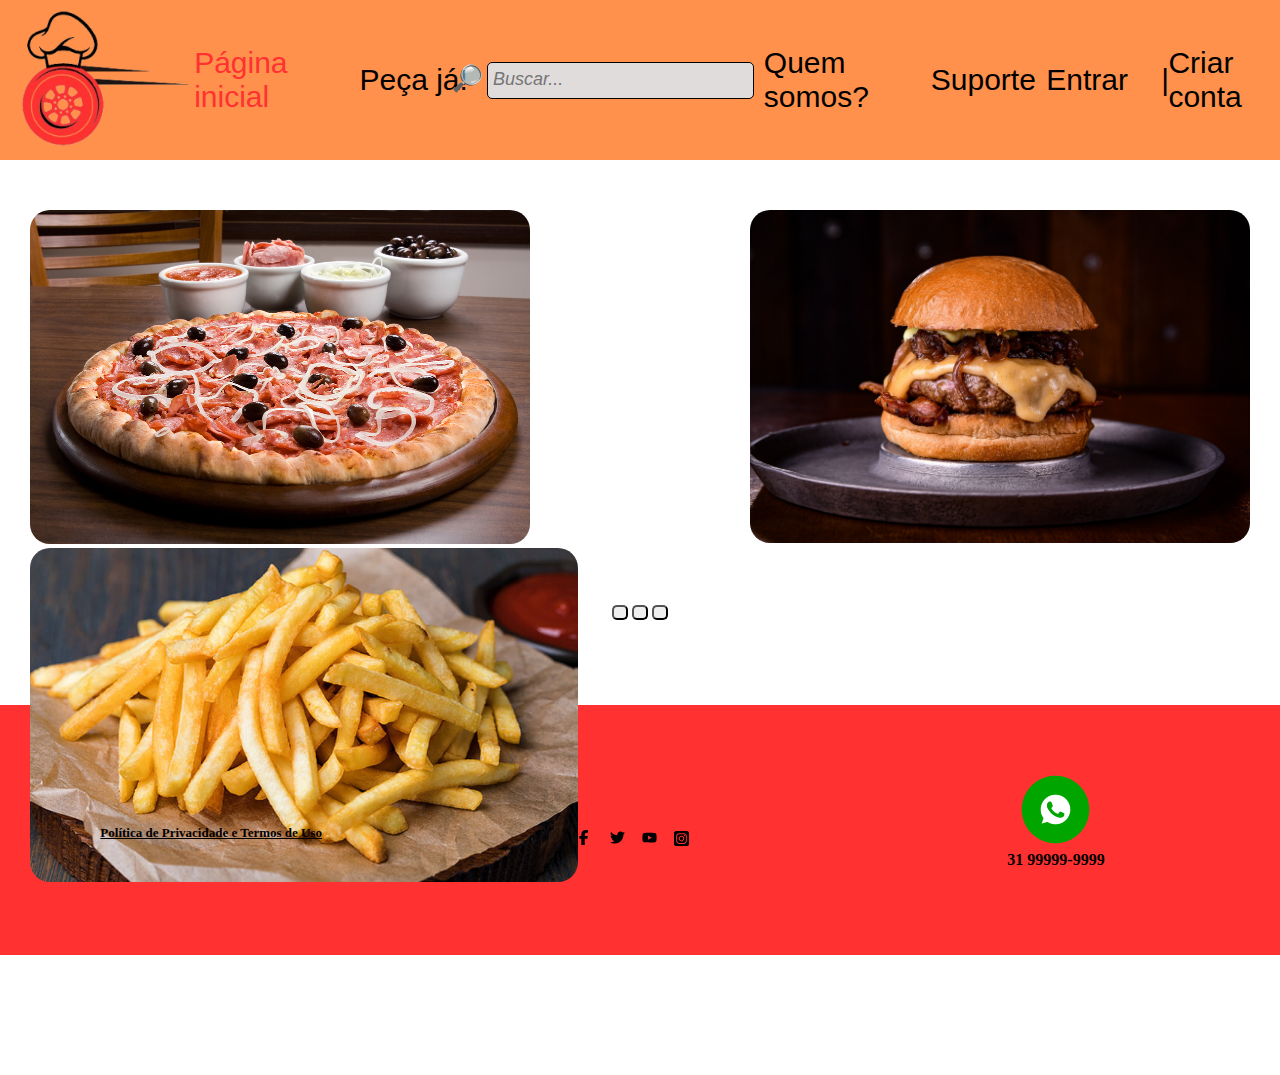
<file: index.html>
<!DOCTYPE html>
<html lang="en">

<head>
    <meta charset="UTF-8">
    <meta name="viewport" content="width=device-width, initial-scale=1.0">
    <title>Document</title>
    <link rel="stylesheet" href="style.css">
</head>

<body>
    <div class="cabecalho">
        <div class="logocabecalho">
            <a href="index.html"><img src="Design_sem_nome-removebg-preview 1.png" style="width: 180px;height: 150px;"></a>
        </div>

        <a href="index.html" id="pagina">Página inicial</a>


        <a href="pedido.html">Peça já!</a>

        <div id="divBusca">
            <form class="pesquisa">
                <input type="text" id="txtBusca" placeholder="Buscar..." />
                <a href="busca.html"><img src="lupa.png" width="33" id="btnBusca" alt="Buscar" class="lupapesquisa"/></a>
            </form>
        </div>

        <a href="quemsomos.html">Quem somos?</a>

        <a href="suporte.html">Suporte</a>

        <a href="entrar.html">Entrar&nbsp;&nbsp;&nbsp;&nbsp;|</a>

        <a href="cadastro.html">Criar conta</a>
    </div>

    <div id="sliderinicio">
        <a href="pedido.html"><img src="pizza.jpg" width="500px" /></a>
        <a href="pedido.html"><img src="hamburguer.jpg" width="500px" /></a>
        <a href="pedido.html"><img src="batata.jpg" width="548px" /></a>
    </div>
    <div id="sliderbola">
        <button type="submit"></button>
        <button type="submit"></button>
        <button type="submit"></button>
    </div>
    <div class="rodape">
        <div id="alinhartermosdeuso">
            <a href=""><strong>Política de Privacidade e Termos de Uso</strong></a>
        </div>
        <div id="logosredessociais">
            <div id="alinharredessociais">
                <a href="https://www.facebook.com" target="_blank"><svg xmlns="http://www.w3.org/2000/svg" viewBox="0 0 512 512">
                    <path d="M80 299.3V512H196V299.3h86.5l18-97.8H196V166.9c0-51.7 20.3-71.5 72.7-71.5c16.3 0 29.4 .4 37 1.2V7.9C291.4 4 256.4 0 236.2 0C129.3 0 80 50.5 80 159.4v42.1H14v97.8H80z" />
                </svg></a>

                <a href="https://www.x.com" target="_blank"><svg xmlns="http://www.w3.org/2000/svg" viewBox="0 0 512 512">
                    <path d="M459.4 151.7c.3 4.5 .3 9.1 .3 13.6 0 138.7-105.6 298.6-298.6 298.6-59.5 0-114.7-17.2-161.1-47.1 8.4 1 16.6 1.3 25.3 1.3 49.1 0 94.2-16.6 130.3-44.8-46.1-1-84.8-31.2-98.1-72.8 6.5 1 13 1.6 19.8 1.6 9.4 0 18.8-1.3 27.6-3.6-48.1-9.7-84.1-52-84.1-103v-1.3c14 7.8 30.2 12.7 47.4 13.3-28.3-18.8-46.8-51-46.8-87.4 0-19.5 5.2-37.4 14.3-53 51.7 63.7 129.3 105.3 216.4 109.8-1.6-7.8-2.6-15.9-2.6-24 0-57.8 46.8-104.9 104.9-104.9 30.2 0 57.5 12.7 76.7 33.1 23.7-4.5 46.5-13.3 66.6-25.3-7.8 24.4-24.4 44.8-46.1 57.8 21.1-2.3 41.6-8.1 60.4-16.2-14.3 20.8-32.2 39.3-52.6 54.3z" />
                </svg></a>

                <a href="https://www.youtube.com" target="_blank"><svg xmlns="http://www.w3.org/2000/svg" viewBox="0 0 576 512">
                    <path d="M549.7 124.1c-6.3-23.7-24.8-42.3-48.3-48.6C458.8 64 288 64 288 64S117.2 64 74.6 75.5c-23.5 6.3-42 24.9-48.3 48.6-11.4 42.9-11.4 132.3-11.4 132.3s0 89.4 11.4 132.3c6.3 23.7 24.8 41.5 48.3 47.8C117.2 448 288 448 288 448s170.8 0 213.4-11.5c23.5-6.3 42-24.2 48.3-47.8 11.4-42.9 11.4-132.3 11.4-132.3s0-89.4-11.4-132.3zm-317.5 213.5V175.2l142.7 81.2-142.7 81.2z" />
                </svg></a>


                <a href="https://www.instagram.com" target="_blank"><svg xmlns="http://www.w3.org/2000/svg" viewBox="0 0 448 512">
                    <path d="M194.4 211.7a53.3 53.3 0 1 0 59.3 88.7 53.3 53.3 0 1 0 -59.3-88.7zm142.3-68.4c-5.2-5.2-11.5-9.3-18.4-12c-18.1-7.1-57.6-6.8-83.1-6.5c-4.1 0-7.9 .1-11.2 .1c-3.3 0-7.2 0-11.4-.1c-25.5-.3-64.8-.7-82.9 6.5c-6.9 2.7-13.1 6.8-18.4 12s-9.3 11.5-12 18.4c-7.1 18.1-6.7 57.7-6.5 83.2c0 4.1 .1 7.9 .1 11.1s0 7-.1 11.1c-.2 25.5-.6 65.1 6.5 83.2c2.7 6.9 6.8 13.1 12 18.4s11.5 9.3 18.4 12c18.1 7.1 57.6 6.8 83.1 6.5c4.1 0 7.9-.1 11.2-.1c3.3 0 7.2 0 11.4 .1c25.5 .3 64.8 .7 82.9-6.5c6.9-2.7 13.1-6.8 18.4-12s9.3-11.5 12-18.4c7.2-18 6.8-57.4 6.5-83c0-4.2-.1-8.1-.1-11.4s0-7.1 .1-11.4c.3-25.5 .7-64.9-6.5-83l0 0c-2.7-6.9-6.8-13.1-12-18.4zm-67.1 44.5A82 82 0 1 1 178.4 324.2a82 82 0 1 1 91.1-136.4zm29.2-1.3c-3.1-2.1-5.6-5.1-7.1-8.6s-1.8-7.3-1.1-11.1s2.6-7.1 5.2-9.8s6.1-4.5 9.8-5.2s7.6-.4 11.1 1.1s6.5 3.9 8.6 7s3.2 6.8 3.2 10.6c0 2.5-.5 5-1.4 7.3s-2.4 4.4-4.1 6.2s-3.9 3.2-6.2 4.2s-4.8 1.5-7.3 1.5l0 0c-3.8 0-7.5-1.1-10.6-3.2zM448 96c0-35.3-28.7-64-64-64H64C28.7 32 0 60.7 0 96V416c0 35.3 28.7 64 64 64H384c35.3 0 64-28.7 64-64V96zM357 389c-18.7 18.7-41.4 24.6-67 25.9c-26.4 1.5-105.6 1.5-132 0c-25.6-1.3-48.3-7.2-67-25.9s-24.6-41.4-25.8-67c-1.5-26.4-1.5-105.6 0-132c1.3-25.6 7.1-48.3 25.8-67s41.5-24.6 67-25.8c26.4-1.5 105.6-1.5 132 0c25.6 1.3 48.3 7.1 67 25.8s24.6 41.4 25.8 67c1.5 26.3 1.5 105.4 0 131.9c-1.3 25.6-7.1 48.3-25.8 67z" />
                </svg></a>
            </div>
        </div>
        <div id="alinharwhatsapp">
            <a href="https://web.whatsapp.com/" target="_blank"><img src="whatsapplogo.png" alt=""></a>
            <strong>31 99999-9999</strong>
        </div>
    </div>

</body>

</html>
</file>
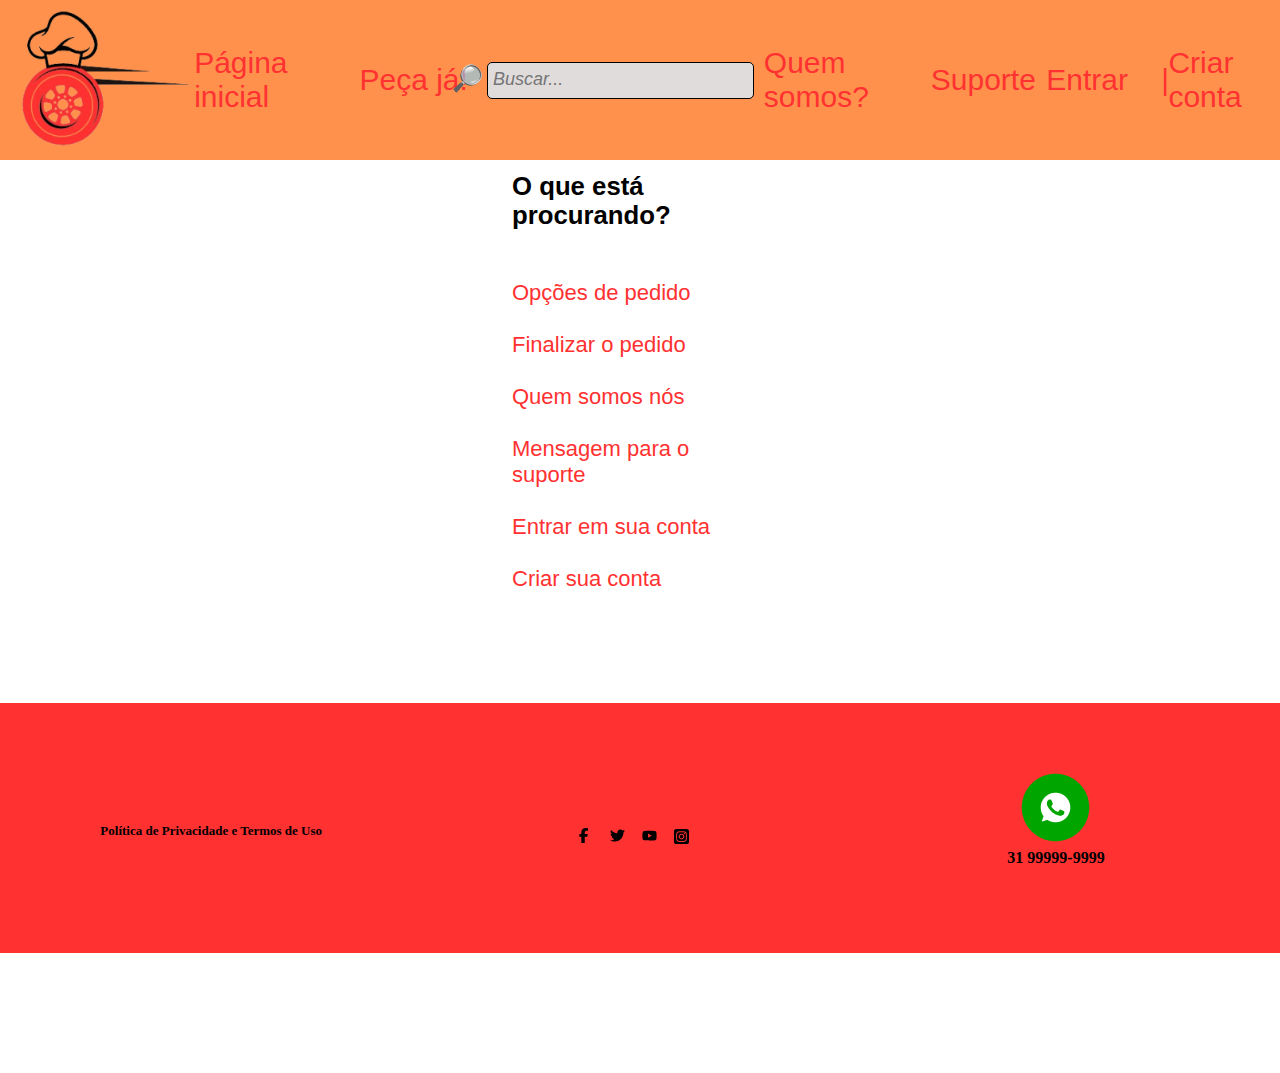
<file: busca.html>
<!DOCTYPE html>
<html lang="en">
<head>
    <meta charset="UTF-8">
    <meta name="viewport" content="width=device-width, initial-scale=1.0">
    <title>Document</title>
    <link rel="stylesheet" href="busca.css">
</head>
<body>
    <div class="cabecalho">
        <div class="logocabecalho">
            <a href="index.html"><img src="Design_sem_nome-removebg-preview 1.png" style="width: 180px;height: 150px;"></a>
        </div>

        <a href="index.html">Página inicial</a>


        <a href="pedido.html">Peça já!</a>

        <div id="divBusca">
            <form class="pesquisa">
                <input type="text" id="txtBusca" placeholder="Buscar..." />
                <a href="busca.html"><img src="lupa.png" width="33" id="btnBusca" alt="Buscar" class="lupapesquisa"/></a>
            </form>
        </div>

        <a href="quemsomos.html">Quem somos?</a>

        <a href="suporte.html">Suporte</a>

        <a href="entrar.html">Entrar&nbsp;&nbsp;&nbsp;&nbsp;|</a>

        <a href="cadastro.html">Criar conta</a>
    </div>

    <div id="entrarform">
        <h3 style="padding-bottom: 50px;">O que está procurando?</h3>
<a href="index.html">Opções de pedido</a><br>
<a href="pedido.html">Finalizar o pedido</a><br>
<a href="quemsomos.html">Quem somos nós</a><br>
<a href="suporte.html">Mensagem para o suporte</a><br>
<a href="entrar.html">Entrar em sua conta</a><br>
<a href="cadastro.html" style="padding-bottom: 20px;">Criar sua conta</a><br>
    </div>

    <div class="rodape">
        <div id="alinhartermosdeuso">
            <a href=""><strong>Política de Privacidade e Termos de Uso</strong></a>
        </div>
        <div id="logosredessociais">
            <div id="alinharredessociais">
                <a href="https://www.facebook.com" target="_blank"><svg xmlns="http://www.w3.org/2000/svg" viewBox="0 0 512 512">
                    <path d="M80 299.3V512H196V299.3h86.5l18-97.8H196V166.9c0-51.7 20.3-71.5 72.7-71.5c16.3 0 29.4 .4 37 1.2V7.9C291.4 4 256.4 0 236.2 0C129.3 0 80 50.5 80 159.4v42.1H14v97.8H80z" />
                </svg></a>

                <a href="https://www.x.com" target="_blank"><svg xmlns="http://www.w3.org/2000/svg" viewBox="0 0 512 512">
                    <path d="M459.4 151.7c.3 4.5 .3 9.1 .3 13.6 0 138.7-105.6 298.6-298.6 298.6-59.5 0-114.7-17.2-161.1-47.1 8.4 1 16.6 1.3 25.3 1.3 49.1 0 94.2-16.6 130.3-44.8-46.1-1-84.8-31.2-98.1-72.8 6.5 1 13 1.6 19.8 1.6 9.4 0 18.8-1.3 27.6-3.6-48.1-9.7-84.1-52-84.1-103v-1.3c14 7.8 30.2 12.7 47.4 13.3-28.3-18.8-46.8-51-46.8-87.4 0-19.5 5.2-37.4 14.3-53 51.7 63.7 129.3 105.3 216.4 109.8-1.6-7.8-2.6-15.9-2.6-24 0-57.8 46.8-104.9 104.9-104.9 30.2 0 57.5 12.7 76.7 33.1 23.7-4.5 46.5-13.3 66.6-25.3-7.8 24.4-24.4 44.8-46.1 57.8 21.1-2.3 41.6-8.1 60.4-16.2-14.3 20.8-32.2 39.3-52.6 54.3z" />
                </svg></a>

                <a href="https://www.youtube.com" target="_blank"><svg xmlns="http://www.w3.org/2000/svg" viewBox="0 0 576 512">
                    <path d="M549.7 124.1c-6.3-23.7-24.8-42.3-48.3-48.6C458.8 64 288 64 288 64S117.2 64 74.6 75.5c-23.5 6.3-42 24.9-48.3 48.6-11.4 42.9-11.4 132.3-11.4 132.3s0 89.4 11.4 132.3c6.3 23.7 24.8 41.5 48.3 47.8C117.2 448 288 448 288 448s170.8 0 213.4-11.5c23.5-6.3 42-24.2 48.3-47.8 11.4-42.9 11.4-132.3 11.4-132.3s0-89.4-11.4-132.3zm-317.5 213.5V175.2l142.7 81.2-142.7 81.2z" />
                </svg></a>


                <a href="https://www.instagram.com" target="_blank"><svg xmlns="http://www.w3.org/2000/svg" viewBox="0 0 448 512">
                    <path d="M194.4 211.7a53.3 53.3 0 1 0 59.3 88.7 53.3 53.3 0 1 0 -59.3-88.7zm142.3-68.4c-5.2-5.2-11.5-9.3-18.4-12c-18.1-7.1-57.6-6.8-83.1-6.5c-4.1 0-7.9 .1-11.2 .1c-3.3 0-7.2 0-11.4-.1c-25.5-.3-64.8-.7-82.9 6.5c-6.9 2.7-13.1 6.8-18.4 12s-9.3 11.5-12 18.4c-7.1 18.1-6.7 57.7-6.5 83.2c0 4.1 .1 7.9 .1 11.1s0 7-.1 11.1c-.2 25.5-.6 65.1 6.5 83.2c2.7 6.9 6.8 13.1 12 18.4s11.5 9.3 18.4 12c18.1 7.1 57.6 6.8 83.1 6.5c4.1 0 7.9-.1 11.2-.1c3.3 0 7.2 0 11.4 .1c25.5 .3 64.8 .7 82.9-6.5c6.9-2.7 13.1-6.8 18.4-12s9.3-11.5 12-18.4c7.2-18 6.8-57.4 6.5-83c0-4.2-.1-8.1-.1-11.4s0-7.1 .1-11.4c.3-25.5 .7-64.9-6.5-83l0 0c-2.7-6.9-6.8-13.1-12-18.4zm-67.1 44.5A82 82 0 1 1 178.4 324.2a82 82 0 1 1 91.1-136.4zm29.2-1.3c-3.1-2.1-5.6-5.1-7.1-8.6s-1.8-7.3-1.1-11.1s2.6-7.1 5.2-9.8s6.1-4.5 9.8-5.2s7.6-.4 11.1 1.1s6.5 3.9 8.6 7s3.2 6.8 3.2 10.6c0 2.5-.5 5-1.4 7.3s-2.4 4.4-4.1 6.2s-3.9 3.2-6.2 4.2s-4.8 1.5-7.3 1.5l0 0c-3.8 0-7.5-1.1-10.6-3.2zM448 96c0-35.3-28.7-64-64-64H64C28.7 32 0 60.7 0 96V416c0 35.3 28.7 64 64 64H384c35.3 0 64-28.7 64-64V96zM357 389c-18.7 18.7-41.4 24.6-67 25.9c-26.4 1.5-105.6 1.5-132 0c-25.6-1.3-48.3-7.2-67-25.9s-24.6-41.4-25.8-67c-1.5-26.4-1.5-105.6 0-132c1.3-25.6 7.1-48.3 25.8-67s41.5-24.6 67-25.8c26.4-1.5 105.6-1.5 132 0c25.6 1.3 48.3 7.1 67 25.8s24.6 41.4 25.8 67c1.5 26.3 1.5 105.4 0 131.9c-1.3 25.6-7.1 48.3-25.8 67z" />
                </svg></a>
            </div>
        </div>
        <div id="alinharwhatsapp">
            <a href="https://web.whatsapp.com/" target="_blank"><img src="whatsapplogo.png" alt=""></a>
            <strong>31 99999-9999</strong>
        </div>
    </div>

</body>
</html>
</file>
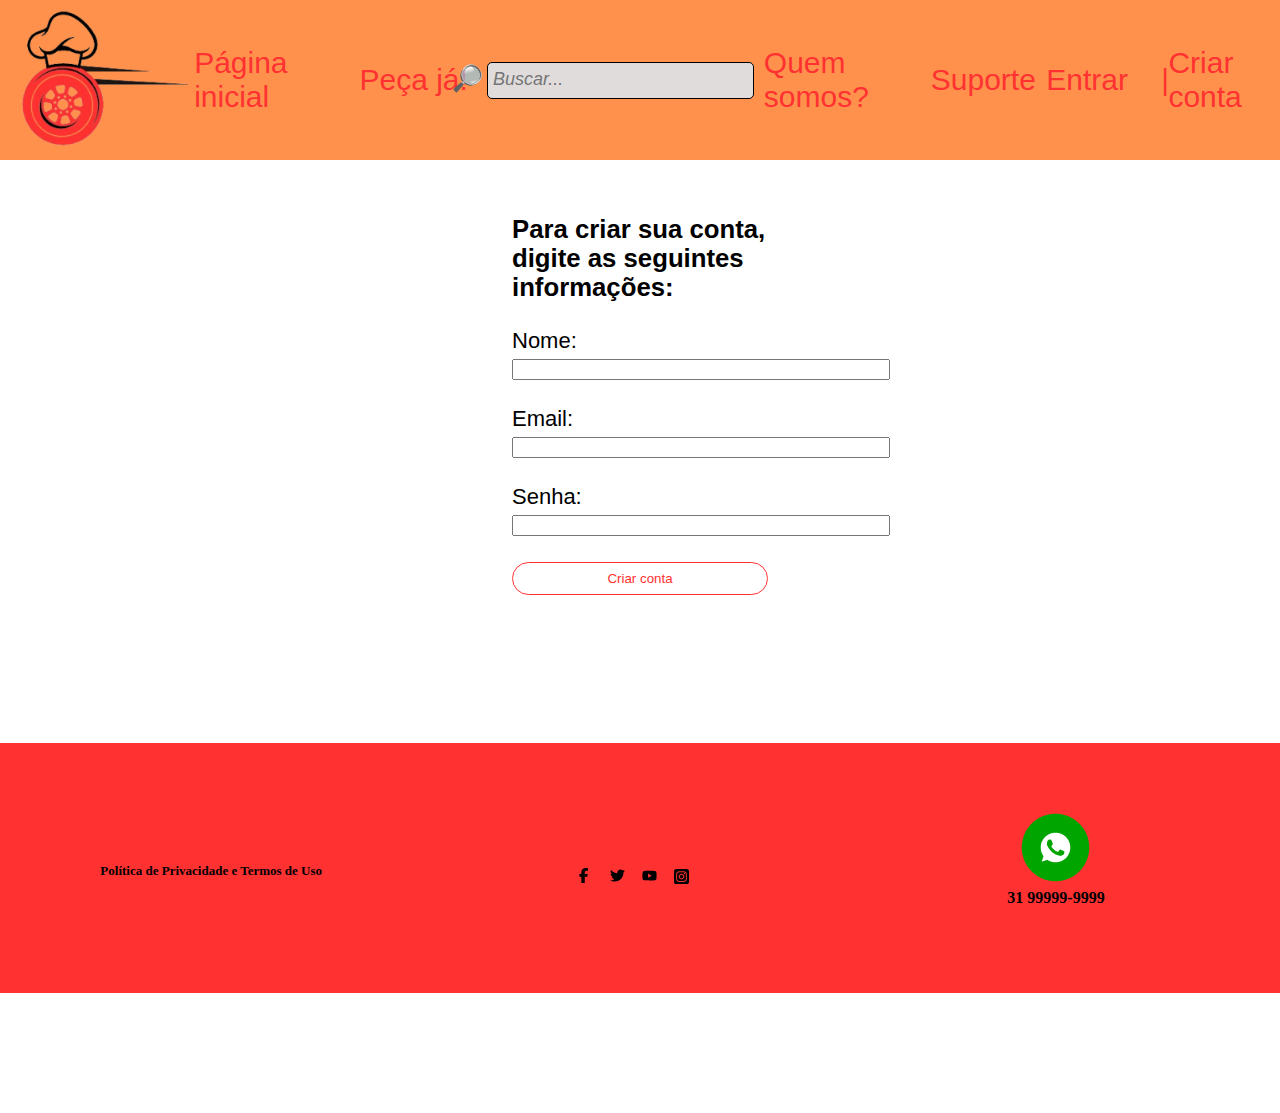
<file: cadastro.html>
<!DOCTYPE html>
<html lang="en">
<head>
    <meta charset="UTF-8">
    <meta name="viewport" content="width=device-width, initial-scale=1.0">
    <title>Document</title>
    <link rel="stylesheet" href="cadastro.css">
</head>
<body>
    <div class="cabecalho">
        <div class="logocabecalho">
            <a href="index.html"><img src="Design_sem_nome-removebg-preview 1.png" style="width: 180px;height: 150px;"></a>
        </div>

        <a href="index.html">Página inicial</a>


        <a href="pedido.html">Peça já!</a>

        <div id="divBusca">
            <form class="pesquisa">
                <input type="text" id="txtBusca" placeholder="Buscar..." />
                <a href="busca.html"><img src="lupa.png" width="33" id="btnBusca" alt="Buscar" class="lupapesquisa"/></a>
            </form>
        </div>

        <a href="quemsomos.html">Quem somos?</a>

        <a href="suporte.html">Suporte</a>

        <a href="entrar.html">Entrar&nbsp;&nbsp;&nbsp;&nbsp;|</a>

        <a href="cadastro.html" id="pagina">Criar conta</a>
    </div>

    <div id="entrarform">
        <h3>Para criar sua conta, digite as seguintes informações:</h3>
        <form action="">
            <br>
            Nome: <input type="text"><br><br>
            Email: <input type="text"><br><br>
            Senha: <input type="password"><br><br>
        </form>
        <a href="index.html"><button type="submit" class="botao">Criar conta</button></a>
    </div>

    <div class="rodape">
        <div id="alinhartermosdeuso">
            <a href=""><strong>Política de Privacidade e Termos de Uso</strong></a>
        </div>
        <div id="logosredessociais">
            <div id="alinharredessociais">
                <a href="https://www.facebook.com" target="_blank"><svg xmlns="http://www.w3.org/2000/svg" viewBox="0 0 512 512">
                    <path d="M80 299.3V512H196V299.3h86.5l18-97.8H196V166.9c0-51.7 20.3-71.5 72.7-71.5c16.3 0 29.4 .4 37 1.2V7.9C291.4 4 256.4 0 236.2 0C129.3 0 80 50.5 80 159.4v42.1H14v97.8H80z" />
                </svg></a>

                <a href="https://www.x.com" target="_blank"><svg xmlns="http://www.w3.org/2000/svg" viewBox="0 0 512 512">
                    <path d="M459.4 151.7c.3 4.5 .3 9.1 .3 13.6 0 138.7-105.6 298.6-298.6 298.6-59.5 0-114.7-17.2-161.1-47.1 8.4 1 16.6 1.3 25.3 1.3 49.1 0 94.2-16.6 130.3-44.8-46.1-1-84.8-31.2-98.1-72.8 6.5 1 13 1.6 19.8 1.6 9.4 0 18.8-1.3 27.6-3.6-48.1-9.7-84.1-52-84.1-103v-1.3c14 7.8 30.2 12.7 47.4 13.3-28.3-18.8-46.8-51-46.8-87.4 0-19.5 5.2-37.4 14.3-53 51.7 63.7 129.3 105.3 216.4 109.8-1.6-7.8-2.6-15.9-2.6-24 0-57.8 46.8-104.9 104.9-104.9 30.2 0 57.5 12.7 76.7 33.1 23.7-4.5 46.5-13.3 66.6-25.3-7.8 24.4-24.4 44.8-46.1 57.8 21.1-2.3 41.6-8.1 60.4-16.2-14.3 20.8-32.2 39.3-52.6 54.3z" />
                </svg></a>

                <a href="https://www.youtube.com" target="_blank"><svg xmlns="http://www.w3.org/2000/svg" viewBox="0 0 576 512">
                    <path d="M549.7 124.1c-6.3-23.7-24.8-42.3-48.3-48.6C458.8 64 288 64 288 64S117.2 64 74.6 75.5c-23.5 6.3-42 24.9-48.3 48.6-11.4 42.9-11.4 132.3-11.4 132.3s0 89.4 11.4 132.3c6.3 23.7 24.8 41.5 48.3 47.8C117.2 448 288 448 288 448s170.8 0 213.4-11.5c23.5-6.3 42-24.2 48.3-47.8 11.4-42.9 11.4-132.3 11.4-132.3s0-89.4-11.4-132.3zm-317.5 213.5V175.2l142.7 81.2-142.7 81.2z" />
                </svg></a>


                <a href="https://www.instagram.com" target="_blank"><svg xmlns="http://www.w3.org/2000/svg" viewBox="0 0 448 512">
                    <path d="M194.4 211.7a53.3 53.3 0 1 0 59.3 88.7 53.3 53.3 0 1 0 -59.3-88.7zm142.3-68.4c-5.2-5.2-11.5-9.3-18.4-12c-18.1-7.1-57.6-6.8-83.1-6.5c-4.1 0-7.9 .1-11.2 .1c-3.3 0-7.2 0-11.4-.1c-25.5-.3-64.8-.7-82.9 6.5c-6.9 2.7-13.1 6.8-18.4 12s-9.3 11.5-12 18.4c-7.1 18.1-6.7 57.7-6.5 83.2c0 4.1 .1 7.9 .1 11.1s0 7-.1 11.1c-.2 25.5-.6 65.1 6.5 83.2c2.7 6.9 6.8 13.1 12 18.4s11.5 9.3 18.4 12c18.1 7.1 57.6 6.8 83.1 6.5c4.1 0 7.9-.1 11.2-.1c3.3 0 7.2 0 11.4 .1c25.5 .3 64.8 .7 82.9-6.5c6.9-2.7 13.1-6.8 18.4-12s9.3-11.5 12-18.4c7.2-18 6.8-57.4 6.5-83c0-4.2-.1-8.1-.1-11.4s0-7.1 .1-11.4c.3-25.5 .7-64.9-6.5-83l0 0c-2.7-6.9-6.8-13.1-12-18.4zm-67.1 44.5A82 82 0 1 1 178.4 324.2a82 82 0 1 1 91.1-136.4zm29.2-1.3c-3.1-2.1-5.6-5.1-7.1-8.6s-1.8-7.3-1.1-11.1s2.6-7.1 5.2-9.8s6.1-4.5 9.8-5.2s7.6-.4 11.1 1.1s6.5 3.9 8.6 7s3.2 6.8 3.2 10.6c0 2.5-.5 5-1.4 7.3s-2.4 4.4-4.1 6.2s-3.9 3.2-6.2 4.2s-4.8 1.5-7.3 1.5l0 0c-3.8 0-7.5-1.1-10.6-3.2zM448 96c0-35.3-28.7-64-64-64H64C28.7 32 0 60.7 0 96V416c0 35.3 28.7 64 64 64H384c35.3 0 64-28.7 64-64V96zM357 389c-18.7 18.7-41.4 24.6-67 25.9c-26.4 1.5-105.6 1.5-132 0c-25.6-1.3-48.3-7.2-67-25.9s-24.6-41.4-25.8-67c-1.5-26.4-1.5-105.6 0-132c1.3-25.6 7.1-48.3 25.8-67s41.5-24.6 67-25.8c26.4-1.5 105.6-1.5 132 0c25.6 1.3 48.3 7.1 67 25.8s24.6 41.4 25.8 67c1.5 26.3 1.5 105.4 0 131.9c-1.3 25.6-7.1 48.3-25.8 67z" />
                </svg></a>
            </div>
        </div>
        <div id="alinharwhatsapp">
            <a href="https://web.whatsapp.com/" target="_blank"><img src="whatsapplogo.png" alt=""></a>
            <strong>31 99999-9999</strong>
        </div>
    </div>

</body>
</html>
</file>
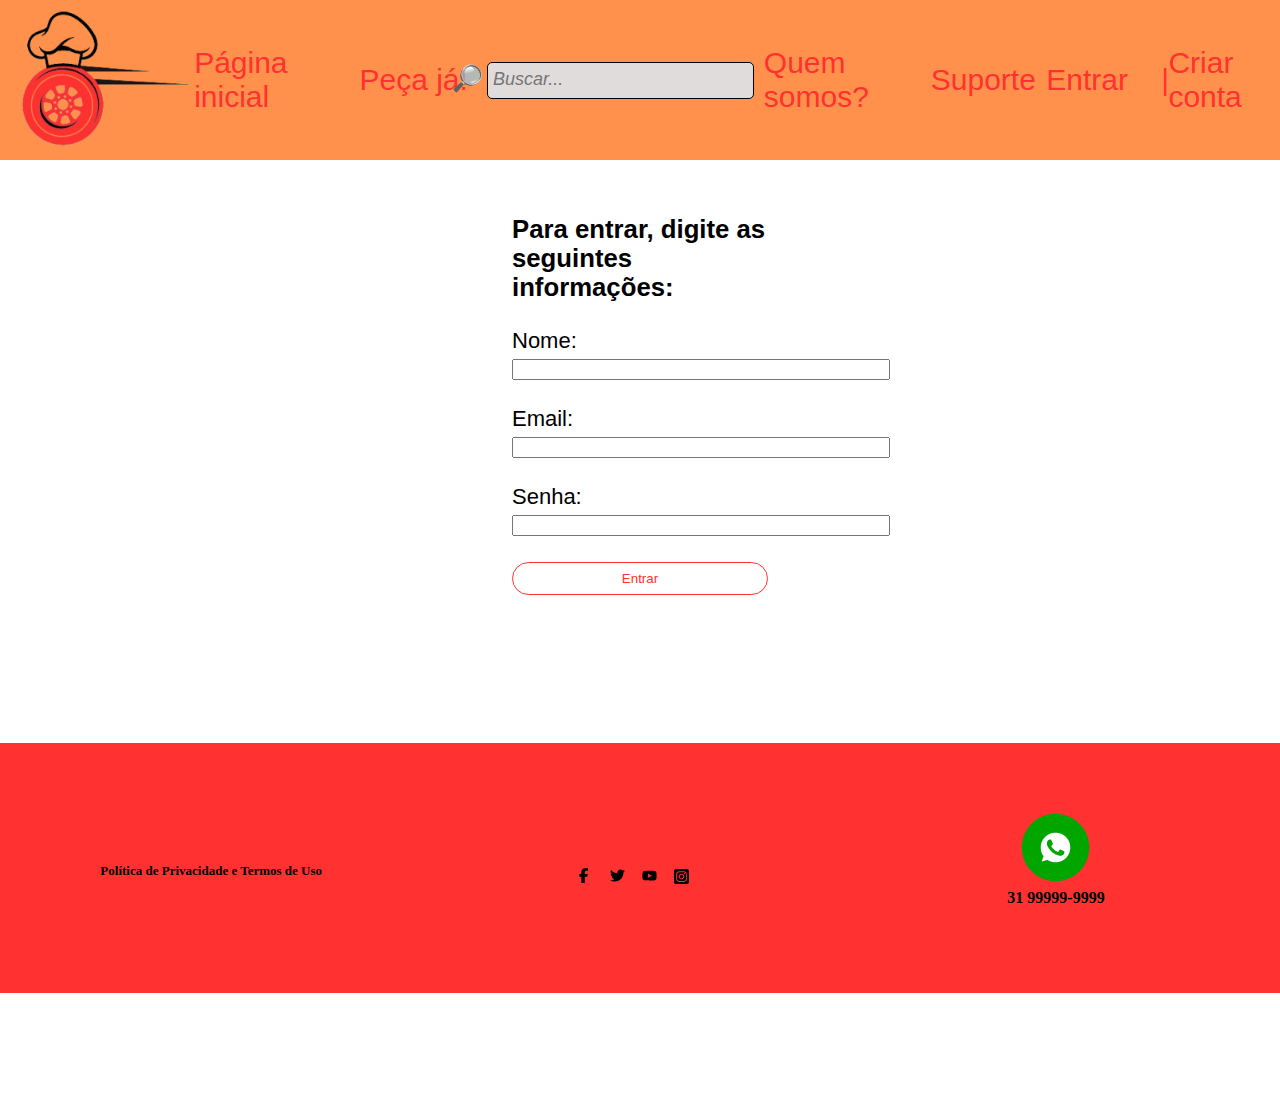
<file: entrar.html>
<!DOCTYPE html>
<html lang="en">
<head>
    <meta charset="UTF-8">
    <meta name="viewport" content="width=device-width, initial-scale=1.0">
    <title>Document</title>
    <link rel="stylesheet" href="entrar.css">
</head>
<body>
    <div class="cabecalho">
        <div class="logocabecalho">
            <a href="index.html"><img src="Design_sem_nome-removebg-preview 1.png" style="width: 180px;height: 150px;"></a>
        </div>

        <a href="index.html">Página inicial</a>


        <a href="pedido.html">Peça já!</a>

        <div id="divBusca">
            <form class="pesquisa">
                <input type="text" id="txtBusca" placeholder="Buscar..." />
                <a href="busca.html"><img src="lupa.png" width="33" id="btnBusca" alt="Buscar" class="lupapesquisa"/></a>
            </form>
        </div>

        <a href="quemsomos.html">Quem somos?</a>

        <a href="suporte.html">Suporte</a>

        <a href="entrar.html" id="pagina">Entrar&nbsp;&nbsp;&nbsp;&nbsp;|</a>

        <a href="cadastro.html">Criar conta</a>
    </div>

    <div id="entrarform">
        <h3>Para entrar, digite as seguintes informações:</h3>
        <form action="">
            <br>
            Nome: <input type="text"><br><br>
            Email: <input type="text"><br><br>
            Senha: <input type="password"><br><br>
        </form>
        <a href="index.html"><button type="submit" class="botao">Entrar</button></a>
    </div>

    <div class="rodape">
        <div id="alinhartermosdeuso">
            <a href=""><strong>Política de Privacidade e Termos de Uso</strong></a>
        </div>
        <div id="logosredessociais">
            <div id="alinharredessociais">
                <a href="https://www.facebook.com" target="_blank"><svg xmlns="http://www.w3.org/2000/svg" viewBox="0 0 512 512">
                    <path d="M80 299.3V512H196V299.3h86.5l18-97.8H196V166.9c0-51.7 20.3-71.5 72.7-71.5c16.3 0 29.4 .4 37 1.2V7.9C291.4 4 256.4 0 236.2 0C129.3 0 80 50.5 80 159.4v42.1H14v97.8H80z" />
                </svg></a>

                <a href="https://www.x.com" target="_blank"><svg xmlns="http://www.w3.org/2000/svg" viewBox="0 0 512 512">
                    <path d="M459.4 151.7c.3 4.5 .3 9.1 .3 13.6 0 138.7-105.6 298.6-298.6 298.6-59.5 0-114.7-17.2-161.1-47.1 8.4 1 16.6 1.3 25.3 1.3 49.1 0 94.2-16.6 130.3-44.8-46.1-1-84.8-31.2-98.1-72.8 6.5 1 13 1.6 19.8 1.6 9.4 0 18.8-1.3 27.6-3.6-48.1-9.7-84.1-52-84.1-103v-1.3c14 7.8 30.2 12.7 47.4 13.3-28.3-18.8-46.8-51-46.8-87.4 0-19.5 5.2-37.4 14.3-53 51.7 63.7 129.3 105.3 216.4 109.8-1.6-7.8-2.6-15.9-2.6-24 0-57.8 46.8-104.9 104.9-104.9 30.2 0 57.5 12.7 76.7 33.1 23.7-4.5 46.5-13.3 66.6-25.3-7.8 24.4-24.4 44.8-46.1 57.8 21.1-2.3 41.6-8.1 60.4-16.2-14.3 20.8-32.2 39.3-52.6 54.3z" />
                </svg></a>

                <a href="https://www.youtube.com" target="_blank"><svg xmlns="http://www.w3.org/2000/svg" viewBox="0 0 576 512">
                    <path d="M549.7 124.1c-6.3-23.7-24.8-42.3-48.3-48.6C458.8 64 288 64 288 64S117.2 64 74.6 75.5c-23.5 6.3-42 24.9-48.3 48.6-11.4 42.9-11.4 132.3-11.4 132.3s0 89.4 11.4 132.3c6.3 23.7 24.8 41.5 48.3 47.8C117.2 448 288 448 288 448s170.8 0 213.4-11.5c23.5-6.3 42-24.2 48.3-47.8 11.4-42.9 11.4-132.3 11.4-132.3s0-89.4-11.4-132.3zm-317.5 213.5V175.2l142.7 81.2-142.7 81.2z" />
                </svg></a>


                <a href="https://www.instagram.com" target="_blank"><svg xmlns="http://www.w3.org/2000/svg" viewBox="0 0 448 512">
                    <path d="M194.4 211.7a53.3 53.3 0 1 0 59.3 88.7 53.3 53.3 0 1 0 -59.3-88.7zm142.3-68.4c-5.2-5.2-11.5-9.3-18.4-12c-18.1-7.1-57.6-6.8-83.1-6.5c-4.1 0-7.9 .1-11.2 .1c-3.3 0-7.2 0-11.4-.1c-25.5-.3-64.8-.7-82.9 6.5c-6.9 2.7-13.1 6.8-18.4 12s-9.3 11.5-12 18.4c-7.1 18.1-6.7 57.7-6.5 83.2c0 4.1 .1 7.9 .1 11.1s0 7-.1 11.1c-.2 25.5-.6 65.1 6.5 83.2c2.7 6.9 6.8 13.1 12 18.4s11.5 9.3 18.4 12c18.1 7.1 57.6 6.8 83.1 6.5c4.1 0 7.9-.1 11.2-.1c3.3 0 7.2 0 11.4 .1c25.5 .3 64.8 .7 82.9-6.5c6.9-2.7 13.1-6.8 18.4-12s9.3-11.5 12-18.4c7.2-18 6.8-57.4 6.5-83c0-4.2-.1-8.1-.1-11.4s0-7.1 .1-11.4c.3-25.5 .7-64.9-6.5-83l0 0c-2.7-6.9-6.8-13.1-12-18.4zm-67.1 44.5A82 82 0 1 1 178.4 324.2a82 82 0 1 1 91.1-136.4zm29.2-1.3c-3.1-2.1-5.6-5.1-7.1-8.6s-1.8-7.3-1.1-11.1s2.6-7.1 5.2-9.8s6.1-4.5 9.8-5.2s7.6-.4 11.1 1.1s6.5 3.9 8.6 7s3.2 6.8 3.2 10.6c0 2.5-.5 5-1.4 7.3s-2.4 4.4-4.1 6.2s-3.9 3.2-6.2 4.2s-4.8 1.5-7.3 1.5l0 0c-3.8 0-7.5-1.1-10.6-3.2zM448 96c0-35.3-28.7-64-64-64H64C28.7 32 0 60.7 0 96V416c0 35.3 28.7 64 64 64H384c35.3 0 64-28.7 64-64V96zM357 389c-18.7 18.7-41.4 24.6-67 25.9c-26.4 1.5-105.6 1.5-132 0c-25.6-1.3-48.3-7.2-67-25.9s-24.6-41.4-25.8-67c-1.5-26.4-1.5-105.6 0-132c1.3-25.6 7.1-48.3 25.8-67s41.5-24.6 67-25.8c26.4-1.5 105.6-1.5 132 0c25.6 1.3 48.3 7.1 67 25.8s24.6 41.4 25.8 67c1.5 26.3 1.5 105.4 0 131.9c-1.3 25.6-7.1 48.3-25.8 67z" />
                </svg></a>
            </div>
        </div>
        <div id="alinharwhatsapp">
            <a href="https://web.whatsapp.com/" target="_blank"><img src="whatsapplogo.png" alt=""></a>
            <strong>31 99999-9999</strong>
        </div>
    </div>

</body>
</html>
</file>
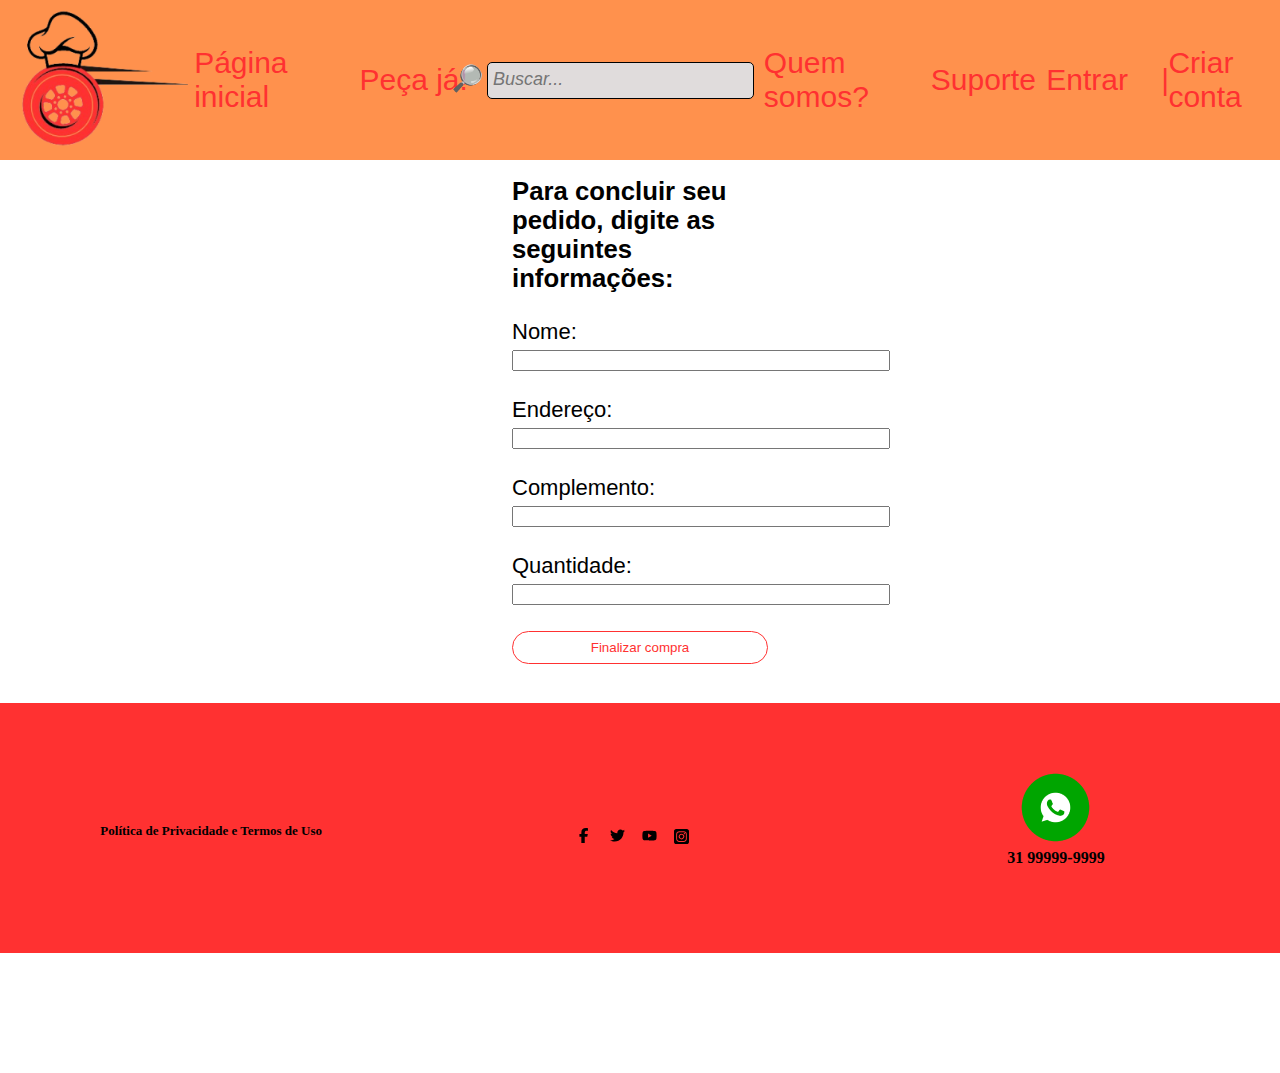
<file: pedido.html>
<!DOCTYPE html>
<html lang="en">
<head>
    <meta charset="UTF-8">
    <meta name="viewport" content="width=device-width, initial-scale=1.0">
    <title>Document</title>
    <link rel="stylesheet" href="pedido.css">
</head>
<body>
    <div class="cabecalho">
        <div class="logocabecalho">
            <a href="index.html"><img src="Design_sem_nome-removebg-preview 1.png" style="width: 180px;height: 150px;"></a>
        </div>

        <a href="index.html">Página inicial</a>


        <a href="pedido.html" id="pagina">Peça já!</a>

        <div id="divBusca">
            <form class="pesquisa">
                <input type="text" id="txtBusca" placeholder="Buscar..." />
                <a href="busca.html"><img src="lupa.png" width="33" id="btnBusca" alt="Buscar" class="lupapesquisa"/></a>
            </form>
        </div>

        <a href="quemsomos.html">Quem somos?</a>

        <a href="suporte.html">Suporte</a>

        <a href="entrar.html">Entrar&nbsp;&nbsp;&nbsp;&nbsp;|</a>

        <a href="cadastro.html" id="pagina">Criar conta</a>
    </div>

    <div id="entrarform">
        <h3>Para concluir seu pedido, digite as seguintes informações:</h3>
        <form action="">
            <br>
            Nome: <input type="text"><br><br>
            Endereço: <input type="text"><br><br>
            Complemento: <input type="number"><br><br>
            Quantidade: <input type="number"><br><br>
        </form>
        <a href="index.html"><button type="submit" class="botao">Finalizar compra</button></a>
    </div>

    <div class="rodape">
        <div id="alinhartermosdeuso">
            <a href=""><strong>Política de Privacidade e Termos de Uso</strong></a>
        </div>
        <div id="logosredessociais">
            <div id="alinharredessociais">
                <a href="https://www.facebook.com" target="_blank"><svg xmlns="http://www.w3.org/2000/svg" viewBox="0 0 512 512">
                    <path d="M80 299.3V512H196V299.3h86.5l18-97.8H196V166.9c0-51.7 20.3-71.5 72.7-71.5c16.3 0 29.4 .4 37 1.2V7.9C291.4 4 256.4 0 236.2 0C129.3 0 80 50.5 80 159.4v42.1H14v97.8H80z" />
                </svg></a>

                <a href="https://www.x.com" target="_blank"><svg xmlns="http://www.w3.org/2000/svg" viewBox="0 0 512 512">
                    <path d="M459.4 151.7c.3 4.5 .3 9.1 .3 13.6 0 138.7-105.6 298.6-298.6 298.6-59.5 0-114.7-17.2-161.1-47.1 8.4 1 16.6 1.3 25.3 1.3 49.1 0 94.2-16.6 130.3-44.8-46.1-1-84.8-31.2-98.1-72.8 6.5 1 13 1.6 19.8 1.6 9.4 0 18.8-1.3 27.6-3.6-48.1-9.7-84.1-52-84.1-103v-1.3c14 7.8 30.2 12.7 47.4 13.3-28.3-18.8-46.8-51-46.8-87.4 0-19.5 5.2-37.4 14.3-53 51.7 63.7 129.3 105.3 216.4 109.8-1.6-7.8-2.6-15.9-2.6-24 0-57.8 46.8-104.9 104.9-104.9 30.2 0 57.5 12.7 76.7 33.1 23.7-4.5 46.5-13.3 66.6-25.3-7.8 24.4-24.4 44.8-46.1 57.8 21.1-2.3 41.6-8.1 60.4-16.2-14.3 20.8-32.2 39.3-52.6 54.3z" />
                </svg></a>

                <a href="https://www.youtube.com" target="_blank"><svg xmlns="http://www.w3.org/2000/svg" viewBox="0 0 576 512">
                    <path d="M549.7 124.1c-6.3-23.7-24.8-42.3-48.3-48.6C458.8 64 288 64 288 64S117.2 64 74.6 75.5c-23.5 6.3-42 24.9-48.3 48.6-11.4 42.9-11.4 132.3-11.4 132.3s0 89.4 11.4 132.3c6.3 23.7 24.8 41.5 48.3 47.8C117.2 448 288 448 288 448s170.8 0 213.4-11.5c23.5-6.3 42-24.2 48.3-47.8 11.4-42.9 11.4-132.3 11.4-132.3s0-89.4-11.4-132.3zm-317.5 213.5V175.2l142.7 81.2-142.7 81.2z" />
                </svg></a>


                <a href="https://www.instagram.com" target="_blank"><svg xmlns="http://www.w3.org/2000/svg" viewBox="0 0 448 512">
                    <path d="M194.4 211.7a53.3 53.3 0 1 0 59.3 88.7 53.3 53.3 0 1 0 -59.3-88.7zm142.3-68.4c-5.2-5.2-11.5-9.3-18.4-12c-18.1-7.1-57.6-6.8-83.1-6.5c-4.1 0-7.9 .1-11.2 .1c-3.3 0-7.2 0-11.4-.1c-25.5-.3-64.8-.7-82.9 6.5c-6.9 2.7-13.1 6.8-18.4 12s-9.3 11.5-12 18.4c-7.1 18.1-6.7 57.7-6.5 83.2c0 4.1 .1 7.9 .1 11.1s0 7-.1 11.1c-.2 25.5-.6 65.1 6.5 83.2c2.7 6.9 6.8 13.1 12 18.4s11.5 9.3 18.4 12c18.1 7.1 57.6 6.8 83.1 6.5c4.1 0 7.9-.1 11.2-.1c3.3 0 7.2 0 11.4 .1c25.5 .3 64.8 .7 82.9-6.5c6.9-2.7 13.1-6.8 18.4-12s9.3-11.5 12-18.4c7.2-18 6.8-57.4 6.5-83c0-4.2-.1-8.1-.1-11.4s0-7.1 .1-11.4c.3-25.5 .7-64.9-6.5-83l0 0c-2.7-6.9-6.8-13.1-12-18.4zm-67.1 44.5A82 82 0 1 1 178.4 324.2a82 82 0 1 1 91.1-136.4zm29.2-1.3c-3.1-2.1-5.6-5.1-7.1-8.6s-1.8-7.3-1.1-11.1s2.6-7.1 5.2-9.8s6.1-4.5 9.8-5.2s7.6-.4 11.1 1.1s6.5 3.9 8.6 7s3.2 6.8 3.2 10.6c0 2.5-.5 5-1.4 7.3s-2.4 4.4-4.1 6.2s-3.9 3.2-6.2 4.2s-4.8 1.5-7.3 1.5l0 0c-3.8 0-7.5-1.1-10.6-3.2zM448 96c0-35.3-28.7-64-64-64H64C28.7 32 0 60.7 0 96V416c0 35.3 28.7 64 64 64H384c35.3 0 64-28.7 64-64V96zM357 389c-18.7 18.7-41.4 24.6-67 25.9c-26.4 1.5-105.6 1.5-132 0c-25.6-1.3-48.3-7.2-67-25.9s-24.6-41.4-25.8-67c-1.5-26.4-1.5-105.6 0-132c1.3-25.6 7.1-48.3 25.8-67s41.5-24.6 67-25.8c26.4-1.5 105.6-1.5 132 0c25.6 1.3 48.3 7.1 67 25.8s24.6 41.4 25.8 67c1.5 26.3 1.5 105.4 0 131.9c-1.3 25.6-7.1 48.3-25.8 67z" />
                </svg></a>
            </div>
        </div>
        <div id="alinharwhatsapp">
            <a href="https://web.whatsapp.com/" target="_blank"><img src="whatsapplogo.png" alt=""></a>
            <strong>31 99999-9999</strong>
        </div>
    </div>

</body>
</html>
</file>
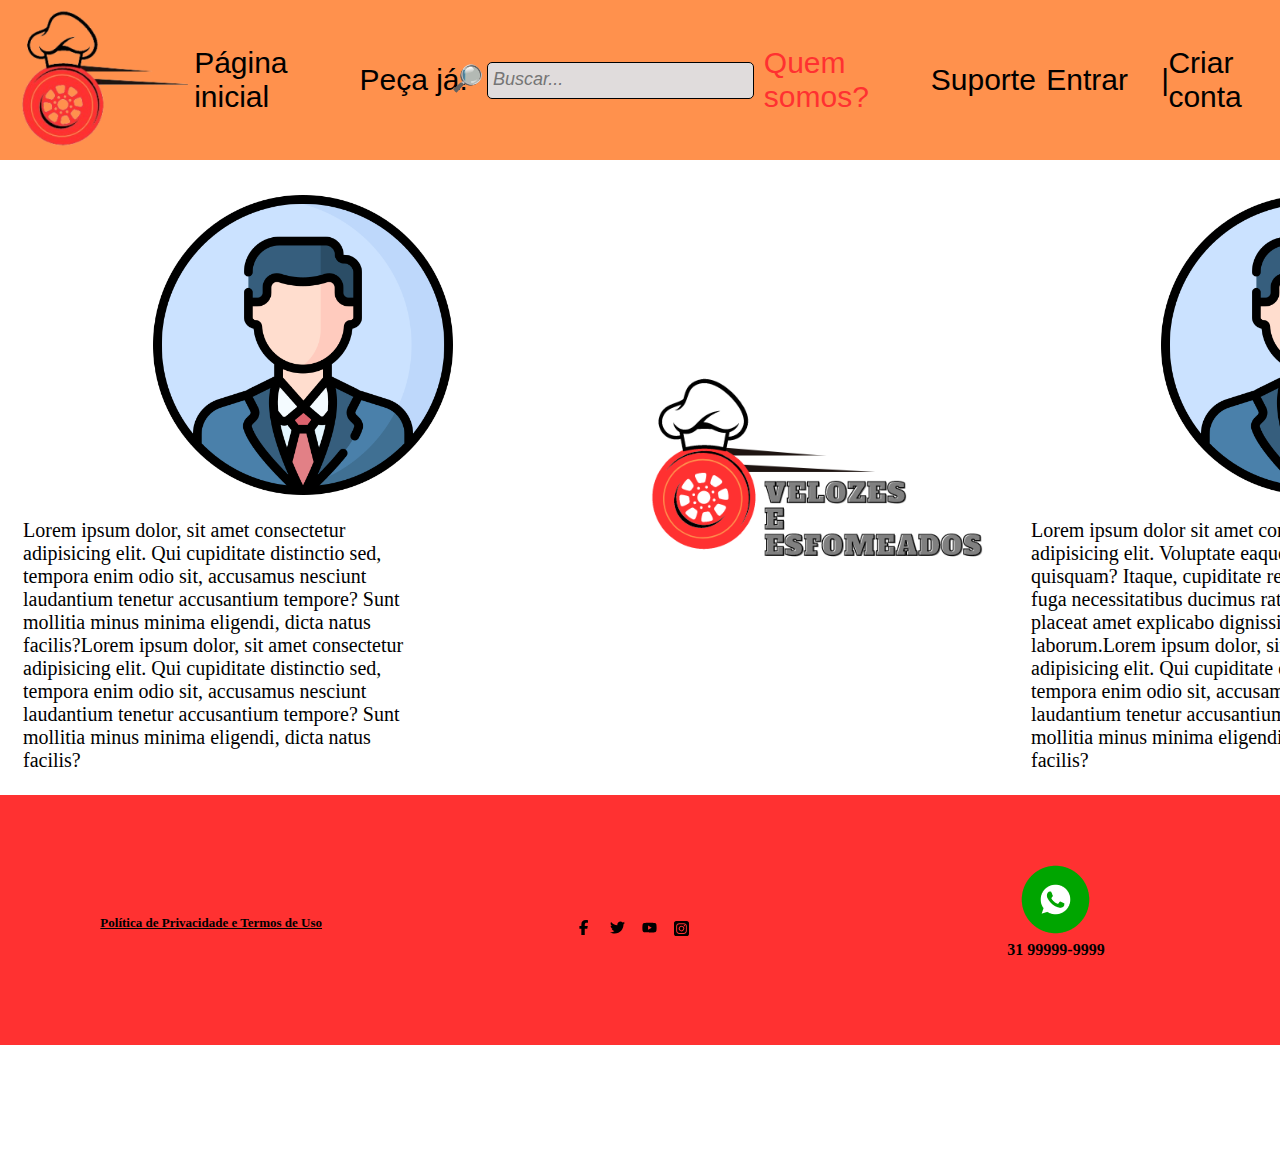
<file: quemsomos.html>
<!DOCTYPE html>
<html lang="en">
<head>
    <meta charset="UTF-8">
    <meta name="viewport" content="width=device-width, initial-scale=1.0">
    <title>Document</title>
    <link rel="stylesheet" href="quemsomos.css">
</head>
<body>
    <div class="cabecalho">
        <div class="logocabecalho">
            <a href="index.html"><img src="Design_sem_nome-removebg-preview 1.png" style="width: 180px;height: 150px;"></a>
        </div>

        <a href="index.html">Página inicial</a>


        <a href="pedido.html">Peça já!</a>

        <div id="divBusca">
            <form class="pesquisa">
                <input type="text" id="txtBusca" placeholder="Buscar..." />
                <a href="busca.html"><img src="lupa.png" width="33" id="btnBusca" alt="Buscar" class="lupapesquisa"/></a>
            </form>
        </div>

        <a href="quemsomos.html" id="pagina">Quem somos?</a>

        <a href="suporte.html">Suporte</a>

        <a href="entrar.html">Entrar&nbsp;&nbsp;&nbsp;&nbsp;|</a>

        <a href="cadastro.html">Criar conta</a>
    </div>

    <table>
        <td><img src="perfil.png" width="300px" class="perfil"><p class="quemsomos">Lorem ipsum dolor, sit amet consectetur adipisicing elit. Qui cupiditate distinctio sed, tempora enim odio sit, accusamus nesciunt laudantium tenetur accusantium tempore? Sunt mollitia minus minima eligendi, dicta natus facilis?Lorem ipsum dolor, sit amet consectetur adipisicing elit. Qui cupiditate distinctio sed, tempora enim odio sit, accusamus nesciunt laudantium tenetur accusantium tempore? Sunt mollitia minus minima eligendi, dicta natus facilis?</p></td>
        <td><img src="logo.png" width="400px" class="perfil"></td>
        <td><img src="perfil.png" width="300px" class="perfil"><p class="quemsomos">Lorem ipsum dolor sit amet consectetur adipisicing elit. Voluptate eaque dicta nostrum quisquam? Itaque, cupiditate repudiandae beatae fuga necessitatibus ducimus ratione quam quos placeat amet explicabo dignissimos quo tempora laborum.Lorem ipsum dolor, sit amet consectetur adipisicing elit. Qui cupiditate distinctio sed, tempora enim odio sit, accusamus nesciunt laudantium tenetur accusantium tempore? Sunt mollitia minus minima eligendi, dicta natus facilis?</p></td>
    </table>

    <div class="rodape">
        <div id="alinhartermosdeuso">
            <a href=""><strong>Política de Privacidade e Termos de Uso</strong></a>
        </div>
        <div id="logosredessociais">
            <div id="alinharredessociais">
                <a href="https://www.facebook.com" target="_blank"><svg xmlns="http://www.w3.org/2000/svg" viewBox="0 0 512 512">
                    <path d="M80 299.3V512H196V299.3h86.5l18-97.8H196V166.9c0-51.7 20.3-71.5 72.7-71.5c16.3 0 29.4 .4 37 1.2V7.9C291.4 4 256.4 0 236.2 0C129.3 0 80 50.5 80 159.4v42.1H14v97.8H80z" />
                </svg></a>

                <a href="https://www.x.com" target="_blank"><svg xmlns="http://www.w3.org/2000/svg" viewBox="0 0 512 512">
                    <path d="M459.4 151.7c.3 4.5 .3 9.1 .3 13.6 0 138.7-105.6 298.6-298.6 298.6-59.5 0-114.7-17.2-161.1-47.1 8.4 1 16.6 1.3 25.3 1.3 49.1 0 94.2-16.6 130.3-44.8-46.1-1-84.8-31.2-98.1-72.8 6.5 1 13 1.6 19.8 1.6 9.4 0 18.8-1.3 27.6-3.6-48.1-9.7-84.1-52-84.1-103v-1.3c14 7.8 30.2 12.7 47.4 13.3-28.3-18.8-46.8-51-46.8-87.4 0-19.5 5.2-37.4 14.3-53 51.7 63.7 129.3 105.3 216.4 109.8-1.6-7.8-2.6-15.9-2.6-24 0-57.8 46.8-104.9 104.9-104.9 30.2 0 57.5 12.7 76.7 33.1 23.7-4.5 46.5-13.3 66.6-25.3-7.8 24.4-24.4 44.8-46.1 57.8 21.1-2.3 41.6-8.1 60.4-16.2-14.3 20.8-32.2 39.3-52.6 54.3z" />
                </svg></a>

                <a href="https://www.youtube.com" target="_blank"><svg xmlns="http://www.w3.org/2000/svg" viewBox="0 0 576 512">
                    <path d="M549.7 124.1c-6.3-23.7-24.8-42.3-48.3-48.6C458.8 64 288 64 288 64S117.2 64 74.6 75.5c-23.5 6.3-42 24.9-48.3 48.6-11.4 42.9-11.4 132.3-11.4 132.3s0 89.4 11.4 132.3c6.3 23.7 24.8 41.5 48.3 47.8C117.2 448 288 448 288 448s170.8 0 213.4-11.5c23.5-6.3 42-24.2 48.3-47.8 11.4-42.9 11.4-132.3 11.4-132.3s0-89.4-11.4-132.3zm-317.5 213.5V175.2l142.7 81.2-142.7 81.2z" />
                </svg></a>


                <a href="https://www.instagram.com" target="_blank"><svg xmlns="http://www.w3.org/2000/svg" viewBox="0 0 448 512">
                    <path d="M194.4 211.7a53.3 53.3 0 1 0 59.3 88.7 53.3 53.3 0 1 0 -59.3-88.7zm142.3-68.4c-5.2-5.2-11.5-9.3-18.4-12c-18.1-7.1-57.6-6.8-83.1-6.5c-4.1 0-7.9 .1-11.2 .1c-3.3 0-7.2 0-11.4-.1c-25.5-.3-64.8-.7-82.9 6.5c-6.9 2.7-13.1 6.8-18.4 12s-9.3 11.5-12 18.4c-7.1 18.1-6.7 57.7-6.5 83.2c0 4.1 .1 7.9 .1 11.1s0 7-.1 11.1c-.2 25.5-.6 65.1 6.5 83.2c2.7 6.9 6.8 13.1 12 18.4s11.5 9.3 18.4 12c18.1 7.1 57.6 6.8 83.1 6.5c4.1 0 7.9-.1 11.2-.1c3.3 0 7.2 0 11.4 .1c25.5 .3 64.8 .7 82.9-6.5c6.9-2.7 13.1-6.8 18.4-12s9.3-11.5 12-18.4c7.2-18 6.8-57.4 6.5-83c0-4.2-.1-8.1-.1-11.4s0-7.1 .1-11.4c.3-25.5 .7-64.9-6.5-83l0 0c-2.7-6.9-6.8-13.1-12-18.4zm-67.1 44.5A82 82 0 1 1 178.4 324.2a82 82 0 1 1 91.1-136.4zm29.2-1.3c-3.1-2.1-5.6-5.1-7.1-8.6s-1.8-7.3-1.1-11.1s2.6-7.1 5.2-9.8s6.1-4.5 9.8-5.2s7.6-.4 11.1 1.1s6.5 3.9 8.6 7s3.2 6.8 3.2 10.6c0 2.5-.5 5-1.4 7.3s-2.4 4.4-4.1 6.2s-3.9 3.2-6.2 4.2s-4.8 1.5-7.3 1.5l0 0c-3.8 0-7.5-1.1-10.6-3.2zM448 96c0-35.3-28.7-64-64-64H64C28.7 32 0 60.7 0 96V416c0 35.3 28.7 64 64 64H384c35.3 0 64-28.7 64-64V96zM357 389c-18.7 18.7-41.4 24.6-67 25.9c-26.4 1.5-105.6 1.5-132 0c-25.6-1.3-48.3-7.2-67-25.9s-24.6-41.4-25.8-67c-1.5-26.4-1.5-105.6 0-132c1.3-25.6 7.1-48.3 25.8-67s41.5-24.6 67-25.8c26.4-1.5 105.6-1.5 132 0c25.6 1.3 48.3 7.1 67 25.8s24.6 41.4 25.8 67c1.5 26.3 1.5 105.4 0 131.9c-1.3 25.6-7.1 48.3-25.8 67z" />
                </svg></a>
            </div>
        </div>
        <div id="alinharwhatsapp">
            <a href="https://web.whatsapp.com/" target="_blank"><img src="whatsapplogo.png" alt=""></a>
            <strong>31 99999-9999</strong>
        </div>
    </div>

</body>
</html>
</file>
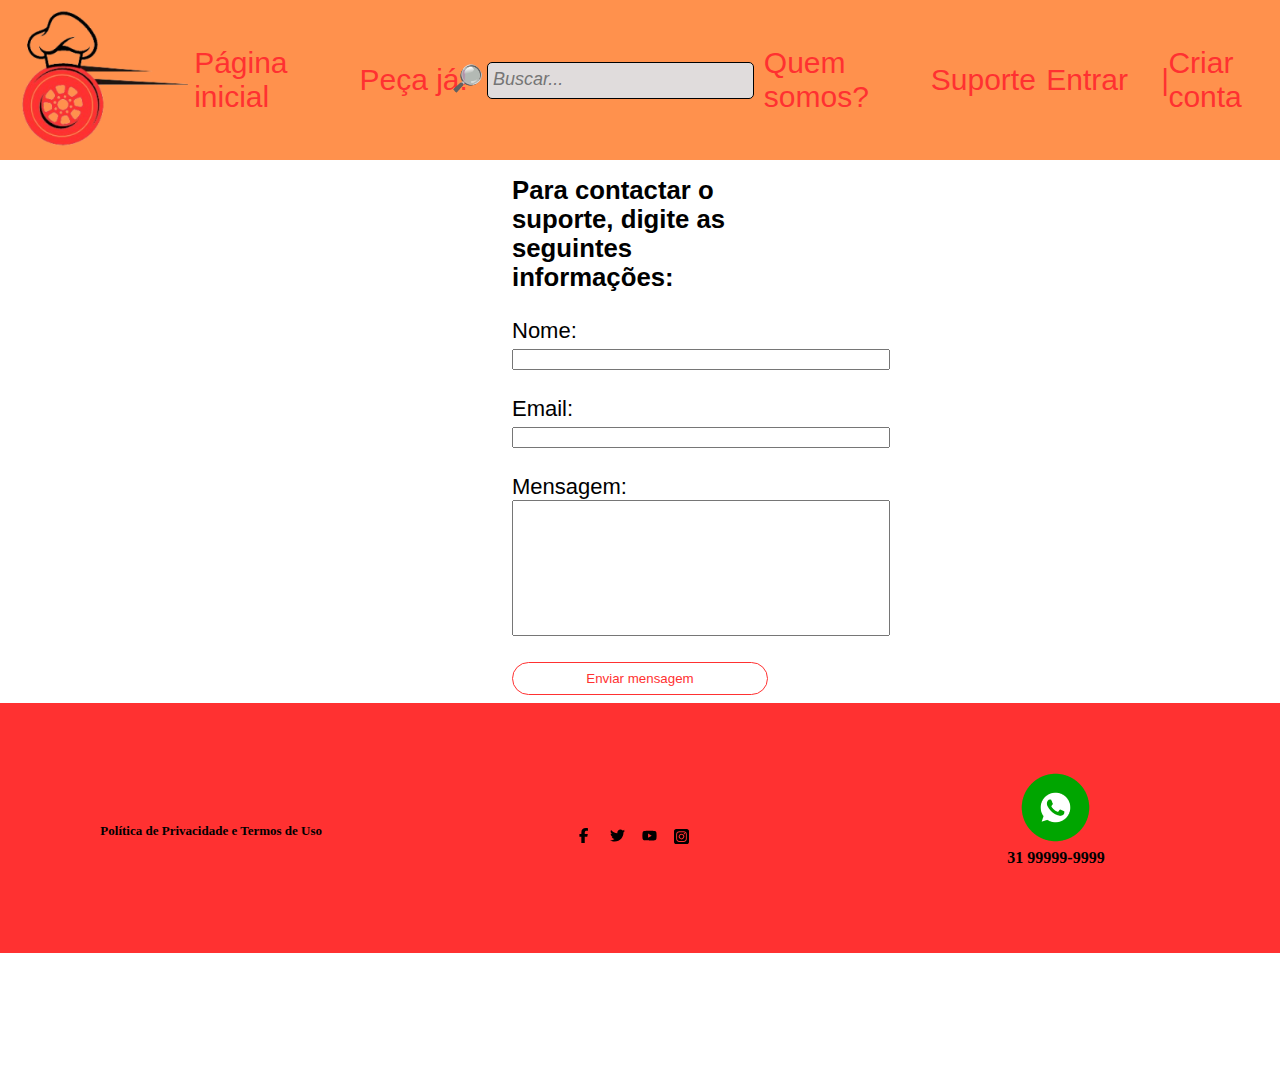
<file: suporte.html>
<!DOCTYPE html>
<html lang="en">
<head>
    <meta charset="UTF-8">
    <meta name="viewport" content="width=device-width, initial-scale=1.0">
    <title>Document</title>
    <link rel="stylesheet" href="suporte.css">
</head>
<body>
    <div class="cabecalho">
        <div class="logocabecalho">
            <a href="index.html"><img src="Design_sem_nome-removebg-preview 1.png" style="width: 180px;height: 150px;"></a>
        </div>

        <a href="index.html">Página inicial</a>


        <a href="pedido.html">Peça já!</a>

        <div id="divBusca">
            <form class="pesquisa">
                <input type="text" id="txtBusca" placeholder="Buscar..." />
                <a href="busca.html"><img src="lupa.png" width="33" id="btnBusca" alt="Buscar" class="lupapesquisa"/></a>
            </form>
        </div>

        <a href="quemsomos.html">Quem somos?</a>

        <a href="suporte.html" id="pagina">Suporte</a>

        <a href="entrar.html">Entrar&nbsp;&nbsp;&nbsp;&nbsp;|</a>

        <a href="cadastro.html">Criar conta</a>
    </div>

    <div id="entrarform">
        <h3>Para contactar o suporte, digite as seguintes informações:</h3>
        <form action="">
            <br>
            Nome: <input type="text"><br><br>
            Email: <input type="text"><br><br>
            Mensagem: <input type="text" id="mensagem"><br><br>
        </form>
        <a href="index.html"><button type="submit" class="botao">Enviar mensagem</button></a>
    </div>

    <div class="rodape">
        <div id="alinhartermosdeuso">
            <a href=""><strong>Política de Privacidade e Termos de Uso</strong></a>
        </div>
        <div id="logosredessociais">
            <div id="alinharredessociais">
                <a href="https://www.facebook.com" target="_blank"><svg xmlns="http://www.w3.org/2000/svg" viewBox="0 0 512 512">
                    <path d="M80 299.3V512H196V299.3h86.5l18-97.8H196V166.9c0-51.7 20.3-71.5 72.7-71.5c16.3 0 29.4 .4 37 1.2V7.9C291.4 4 256.4 0 236.2 0C129.3 0 80 50.5 80 159.4v42.1H14v97.8H80z" />
                </svg></a>

                <a href="https://www.x.com" target="_blank"><svg xmlns="http://www.w3.org/2000/svg" viewBox="0 0 512 512">
                    <path d="M459.4 151.7c.3 4.5 .3 9.1 .3 13.6 0 138.7-105.6 298.6-298.6 298.6-59.5 0-114.7-17.2-161.1-47.1 8.4 1 16.6 1.3 25.3 1.3 49.1 0 94.2-16.6 130.3-44.8-46.1-1-84.8-31.2-98.1-72.8 6.5 1 13 1.6 19.8 1.6 9.4 0 18.8-1.3 27.6-3.6-48.1-9.7-84.1-52-84.1-103v-1.3c14 7.8 30.2 12.7 47.4 13.3-28.3-18.8-46.8-51-46.8-87.4 0-19.5 5.2-37.4 14.3-53 51.7 63.7 129.3 105.3 216.4 109.8-1.6-7.8-2.6-15.9-2.6-24 0-57.8 46.8-104.9 104.9-104.9 30.2 0 57.5 12.7 76.7 33.1 23.7-4.5 46.5-13.3 66.6-25.3-7.8 24.4-24.4 44.8-46.1 57.8 21.1-2.3 41.6-8.1 60.4-16.2-14.3 20.8-32.2 39.3-52.6 54.3z" />
                </svg></a>

                <a href="https://www.youtube.com" target="_blank"><svg xmlns="http://www.w3.org/2000/svg" viewBox="0 0 576 512">
                    <path d="M549.7 124.1c-6.3-23.7-24.8-42.3-48.3-48.6C458.8 64 288 64 288 64S117.2 64 74.6 75.5c-23.5 6.3-42 24.9-48.3 48.6-11.4 42.9-11.4 132.3-11.4 132.3s0 89.4 11.4 132.3c6.3 23.7 24.8 41.5 48.3 47.8C117.2 448 288 448 288 448s170.8 0 213.4-11.5c23.5-6.3 42-24.2 48.3-47.8 11.4-42.9 11.4-132.3 11.4-132.3s0-89.4-11.4-132.3zm-317.5 213.5V175.2l142.7 81.2-142.7 81.2z" />
                </svg></a>


                <a href="https://www.instagram.com" target="_blank"><svg xmlns="http://www.w3.org/2000/svg" viewBox="0 0 448 512">
                    <path d="M194.4 211.7a53.3 53.3 0 1 0 59.3 88.7 53.3 53.3 0 1 0 -59.3-88.7zm142.3-68.4c-5.2-5.2-11.5-9.3-18.4-12c-18.1-7.1-57.6-6.8-83.1-6.5c-4.1 0-7.9 .1-11.2 .1c-3.3 0-7.2 0-11.4-.1c-25.5-.3-64.8-.7-82.9 6.5c-6.9 2.7-13.1 6.8-18.4 12s-9.3 11.5-12 18.4c-7.1 18.1-6.7 57.7-6.5 83.2c0 4.1 .1 7.9 .1 11.1s0 7-.1 11.1c-.2 25.5-.6 65.1 6.5 83.2c2.7 6.9 6.8 13.1 12 18.4s11.5 9.3 18.4 12c18.1 7.1 57.6 6.8 83.1 6.5c4.1 0 7.9-.1 11.2-.1c3.3 0 7.2 0 11.4 .1c25.5 .3 64.8 .7 82.9-6.5c6.9-2.7 13.1-6.8 18.4-12s9.3-11.5 12-18.4c7.2-18 6.8-57.4 6.5-83c0-4.2-.1-8.1-.1-11.4s0-7.1 .1-11.4c.3-25.5 .7-64.9-6.5-83l0 0c-2.7-6.9-6.8-13.1-12-18.4zm-67.1 44.5A82 82 0 1 1 178.4 324.2a82 82 0 1 1 91.1-136.4zm29.2-1.3c-3.1-2.1-5.6-5.1-7.1-8.6s-1.8-7.3-1.1-11.1s2.6-7.1 5.2-9.8s6.1-4.5 9.8-5.2s7.6-.4 11.1 1.1s6.5 3.9 8.6 7s3.2 6.8 3.2 10.6c0 2.5-.5 5-1.4 7.3s-2.4 4.4-4.1 6.2s-3.9 3.2-6.2 4.2s-4.8 1.5-7.3 1.5l0 0c-3.8 0-7.5-1.1-10.6-3.2zM448 96c0-35.3-28.7-64-64-64H64C28.7 32 0 60.7 0 96V416c0 35.3 28.7 64 64 64H384c35.3 0 64-28.7 64-64V96zM357 389c-18.7 18.7-41.4 24.6-67 25.9c-26.4 1.5-105.6 1.5-132 0c-25.6-1.3-48.3-7.2-67-25.9s-24.6-41.4-25.8-67c-1.5-26.4-1.5-105.6 0-132c1.3-25.6 7.1-48.3 25.8-67s41.5-24.6 67-25.8c26.4-1.5 105.6-1.5 132 0c25.6 1.3 48.3 7.1 67 25.8s24.6 41.4 25.8 67c1.5 26.3 1.5 105.4 0 131.9c-1.3 25.6-7.1 48.3-25.8 67z" />
                </svg></a>
            </div>
        </div>
        <div id="alinharwhatsapp">
            <a href="https://web.whatsapp.com/" target="_blank"><img src="whatsapplogo.png" alt=""></a>
            <strong>31 99999-9999</strong>
        </div>
    </div>

</body>
</html>
</file>
<file: style.css>
*
{
    margin: 0;
}

div {
    height: 150px;
}
.cabecalho
{
    background-color: #FF914D;
    height: 160px;
    display: grid;
    grid-template-columns: 13% 10% 10% 18% 10% 10% 5% 8%;
    font-family:Impact, Haettenschweiler, 'Arial Narrow Bold', sans-serif;
    justify-content: space-between;
    padding-right: 10px;
    align-items: center;
    justify-items: center;
}

.logocabecalho
{
    display: flex;
    height: 150px;
    width: 150px;
}

#sliderinicio
{
    background-color: white;
    align-items: center;
    display: flex;
    flex-wrap: wrap;
    justify-content: center;
    padding-top: 50px;
    padding-left: 30px;
    padding-right: 30px;
    justify-content: space-between;
    height: 345px;
}


img{border-radius: 20px;}

#sliderbola
{
    background-color: white;
    text-align: center;
}

#sliderbola button:hover
{
    background-color: black;
}
#sliderbola button
{
    margin-top:50px;
    text-align: center;
    height: 15px;
    width: 5px;
    border-radius: 5px;
}

#divBusca{
    background-color:#e0dcdc;
    border:solid 1px;
    border-radius:5px;
    width:265px;
    height: 35px;
}

#txtBusca{
    float:left;
    background-color:transparent;
    padding-left:5px;
    font-style:italic;
    font-size:18px;
    border:none;
    height:32px;
    width:260px;
    font-family:Impact, Haettenschweiler, 'Arial Narrow Bold', sans-serif;
}

.pesquisa
{
    position: relative;
    width: 500px;
}

.lupapesquisa
{
    position: absolute;
    right: 101%;
}

.cabecalho a
{
    text-decoration: none;
    color: black;
    font-size: 30px;
}

.rodape
{
    background-color: #FF3131;
    display: grid;
    grid-template-columns: 33% 33% 33%;
    height: 250px;
}

#logosredessociais
{ 
    display: flex;
    justify-content:center;
    align-items: flex-end;
    width: 100%;
    height: 100%;
}
svg{
    width: 15px;
}
#alinharredessociais
{
    width: 30%;
    height: 50%;
    display: flex;
    justify-content: center;
    justify-content: space-around;
}

#alinhartermosdeuso
{
    display: flex;
    justify-content: center;
    vertical-align: center;
    padding-top: 120px;
    width: 100%;
    height: 100%;
    color: rgb(0, 0, 0); 
    font-size: 13px;
    font-family: Cambria, Cochin, Georgia, Times, 'Times New Roman', serif;
    text-decoration: none;
}

a:visited 
{
    color: black;
}

#alinharwhatsapp
{
    padding-top: 40px;
    display: flex;
    justify-content: center;
    align-items: center;
    flex-direction: column;
}

#pagina 
{
    color: #FF3131;
}

a:hover
{
    color: #FF3131;
}
</file>
<file: busca.css>
*
{
    margin: 0;
}

div {
    height: 150px;
}
.cabecalho
{
    background-color: #FF914D;
    height: 160px;
    display: grid;
    grid-template-columns: 13% 10% 10% 18% 10% 10% 5% 8%;
    font-family:Impact, Haettenschweiler, 'Arial Narrow Bold', sans-serif;
    justify-content: space-between;
    padding-right: 10px;
    align-items: center;
    justify-items: center;
}

.logocabecalho
{
    display: flex;
    height: 150px;
    width: 150px;
}

#sliderinicio
{
    background-color: white;
    align-items: center;
    display: flex;
    flex-wrap: wrap;
    justify-content: center;
    padding-top: 50px;
    padding-left: 30px;
    padding-right: 30px;
    justify-content: space-between;
    height: 345px;
}


img{border-radius: 20px;}

#divBusca{
    background-color:#e0dcdc;
    border:solid 1px;
    border-radius:5px;
    width:265px;
    height: 35px;
}

#txtBusca{
    float:left;
    background-color:transparent;
    padding-left:5px;
    font-style:italic;
    font-size:18px;
    border:none;
    height:32px;
    width:260px;
    font-family:Impact, Haettenschweiler, 'Arial Narrow Bold', sans-serif;
}

.pesquisa
{
    position: relative;
    width: 500px;
}

.lupapesquisa
{
    position: absolute;
    right: 101%;
}

.cabecalho a
{
    text-decoration: none;
    color: black;
    font-size: 30px;
}

.rodape
{
    background-color: #FF3131;
    display: grid;
    grid-template-columns: 33% 33% 33%;
    height: 250px;
}

#logosredessociais
{ 
    display: flex;
    justify-content:center;
    align-items: flex-end;
    width: 100%;
    height: 100%;
}
svg{
    width: 15px;
}
#alinharredessociais
{
    width: 30%;
    height: 50%;
    display: flex;
    justify-content: center;
    justify-content: space-around;
}

#alinhartermosdeuso
{
    display: flex;
    justify-content: center;
    vertical-align: center;
    padding-top: 120px;
    width: 100%;
    height: 100%;
    color: rgb(0, 0, 0); 
    font-size: 13px;
    font-family: Cambria, Cochin, Georgia, Times, 'Times New Roman', serif;
    text-decoration: none;
}

a:visited 
{
    color: black;
}

#alinharwhatsapp
{
    padding-top: 40px;
    display: flex;
    justify-content: center;
    align-items: center;
    flex-direction: column;
}

#entrarform
{
    font-family:'Trebuchet MS', 'Lucida Sans Unicode', 'Lucida Grande', 'Lucida Sans', Arial, sans-serif;
    font-size: 22px;
    display: flex;
    justify-content: center;
    flex-direction: column;
    margin-top: 170px;
    padding-left: 40%;
    padding-right: 40%;
    padding-bottom: 223px;
}

input
{
    width: 370px;
}

.botao{
    border: solid 1px #FF3131;
    border-radius: 20px;
    color: #FF3131;
    width: 100%;
    height: 33px;
    background-color: white;
    transition: background-color 0.5s ease, color 0.5s ease, transform 0.5s ease;
}
.botao:hover{
    background-color: #FF3131;
    color: white;
    transform: scale(1.2)
}

a
{
    text-decoration: none;
}

a:link
{
    color: #FF3131
}

#pagina 
{
    color: #FF3131;
}

a:hover
{
    color: #FF3131;
}
</file>
<file: cadastro.css>
*
{
    margin: 0;
}

div {
    height: 150px;
}
.cabecalho
{
    background-color: #FF914D;
    height: 160px;
    display: grid;
    grid-template-columns: 13% 10% 10% 18% 10% 10% 5% 8%;
    font-family:Impact, Haettenschweiler, 'Arial Narrow Bold', sans-serif;
    justify-content: space-between;
    padding-right: 10px;
    align-items: center;
    justify-items: center;
}

.logocabecalho
{
    display: flex;
    height: 150px;
    width: 150px;
}

#sliderinicio
{
    background-color: white;
    align-items: center;
    display: flex;
    flex-wrap: wrap;
    justify-content: center;
    padding-top: 50px;
    padding-left: 30px;
    padding-right: 30px;
    justify-content: space-between;
    height: 345px;
}


img{border-radius: 20px;}

#divBusca{
    background-color:#e0dcdc;
    border:solid 1px;
    border-radius:5px;
    width:265px;
    height: 35px;
}

#txtBusca{
    float:left;
    background-color:transparent;
    padding-left:5px;
    font-style:italic;
    font-size:18px;
    border:none;
    height:32px;
    width:260px;
    font-family:Impact, Haettenschweiler, 'Arial Narrow Bold', sans-serif;
}

.pesquisa
{
    position: relative;
    width: 500px;
}

.lupapesquisa
{
    position: absolute;
    right: 101%;
}

.cabecalho a
{
    text-decoration: none;
    color: black;
    font-size: 30px;
}

.rodape
{
    background-color: #FF3131;
    display: grid;
    grid-template-columns: 33% 33% 33%;
    height: 250px;
}

#logosredessociais
{ 
    display: flex;
    justify-content:center;
    align-items: flex-end;
    width: 100%;
    height: 100%;
}
svg{
    width: 15px;
}
#alinharredessociais
{
    width: 30%;
    height: 50%;
    display: flex;
    justify-content: center;
    justify-content: space-around;
}

#alinhartermosdeuso
{
    display: flex;
    justify-content: center;
    vertical-align: center;
    padding-top: 120px;
    width: 100%;
    height: 100%;
    color: rgb(0, 0, 0); 
    font-size: 13px;
    font-family: Cambria, Cochin, Georgia, Times, 'Times New Roman', serif;
    text-decoration: none;
}

a:visited 
{
    color: black;
}

#alinharwhatsapp
{
    padding-top: 40px;
    display: flex;
    justify-content: center;
    align-items: center;
    flex-direction: column;
}

#entrarform
{
    font-family:'Trebuchet MS', 'Lucida Sans Unicode', 'Lucida Grande', 'Lucida Sans', Arial, sans-serif;
    font-size: 22px;
    display: flex;
    justify-content: center;
    flex-direction: column;
    margin-top: 170px;
    padding-left: 40%;
    padding-right: 40%;
    padding-bottom: 263px;
}

input
{
    width: 370px;
}

.botao{
    border: solid 1px #FF3131;
    border-radius: 20px;
    color: #FF3131;
    width: 100%;
    height: 33px;
    background-color: white;
    transition: background-color 0.5s ease, color 0.5s ease, transform 0.5s ease;
}
.botao:hover{
    background-color: #FF3131;
    color: white;
    transform: scale(1.2)
}

a
{
    text-decoration: none;
}

a:link
{
    color: #FF3131
}

#pagina 
{
    color: #FF3131;
}

a:hover
{
    color: #FF3131;
}
</file>
<file: entrar.css>
*
{
    margin: 0;
}

div {
    height: 150px;
}
.cabecalho
{
    background-color: #FF914D;
    height: 160px;
    display: grid;
    grid-template-columns: 13% 10% 10% 18% 10% 10% 5% 8%;
    font-family:Impact, Haettenschweiler, 'Arial Narrow Bold', sans-serif;
    justify-content: space-between;
    padding-right: 10px;
    align-items: center;
    justify-items: center;
}

.logocabecalho
{
    display: flex;
    height: 150px;
    width: 150px;
}

#sliderinicio
{
    background-color: white;
    align-items: center;
    display: flex;
    flex-wrap: wrap;
    justify-content: center;
    padding-top: 50px;
    padding-left: 30px;
    padding-right: 30px;
    justify-content: space-between;
    height: 345px;
}


img{border-radius: 20px;}

#divBusca{
    background-color:#e0dcdc;
    border:solid 1px;
    border-radius:5px;
    width:265px;
    height: 35px;
}

#txtBusca{
    float:left;
    background-color:transparent;
    padding-left:5px;
    font-style:italic;
    font-size:18px;
    border:none;
    height:32px;
    width:260px;
    font-family:Impact, Haettenschweiler, 'Arial Narrow Bold', sans-serif;
}

.pesquisa
{
    position: relative;
    width: 500px;
}

.lupapesquisa
{
    position: absolute;
    right: 101%;
}

.cabecalho a
{
    text-decoration: none;
    color: black;
    font-size: 30px;
}

.rodape
{
    background-color: #FF3131;
    display: grid;
    grid-template-columns: 33% 33% 33%;
    height: 250px;
}

#logosredessociais
{ 
    display: flex;
    justify-content:center;
    align-items: flex-end;
    width: 100%;
    height: 100%;
}
svg{
    width: 15px;
}
#alinharredessociais
{
    width: 30%;
    height: 50%;
    display: flex;
    justify-content: center;
    justify-content: space-around;
}

#alinhartermosdeuso
{
    display: flex;
    justify-content: center;
    vertical-align: center;
    padding-top: 120px;
    width: 100%;
    height: 100%;
    color: rgb(0, 0, 0); 
    font-size: 13px;
    font-family: Cambria, Cochin, Georgia, Times, 'Times New Roman', serif;
    text-decoration: none;
}

a:visited 
{
    color: black;
}

#alinharwhatsapp
{
    padding-top: 40px;
    display: flex;
    justify-content: center;
    align-items: center;
    flex-direction: column;
}

#entrarform
{
    font-family:'Trebuchet MS', 'Lucida Sans Unicode', 'Lucida Grande', 'Lucida Sans', Arial, sans-serif;
    font-size: 22px;
    display: flex;
    justify-content: center;
    flex-direction: column;
    margin-top: 170px;
    padding-left: 40%;
    padding-right: 40%;
    padding-bottom: 263px;
}

input
{
    width: 370px;
}

.botao{
    border: solid 1px #FF3131;
    border-radius: 20px;
    color: #FF3131;
    width: 100%;
    height: 33px;
    background-color: white;
    transition: background-color 0.5s ease, color 0.5s ease, transform 0.5s ease;
}
.botao:hover{
    background-color: #FF3131;
    color: white;
    transform: scale(1.2)
}

a
{
    text-decoration: none;
}

a:link
{
    color: #FF3131
}

#pagina 
{
    color: #FF3131;
}

a:hover
{
    color: #FF3131;
}
</file>
<file: pedido.css>
*
{
    margin: 0;
}

div {
    height: 150px;
}
.cabecalho
{
    background-color: #FF914D;
    height: 160px;
    display: grid;
    grid-template-columns: 13% 10% 10% 18% 10% 10% 5% 8%;
    font-family:Impact, Haettenschweiler, 'Arial Narrow Bold', sans-serif;
    justify-content: space-between;
    padding-right: 10px;
    align-items: center;
    justify-items: center;
}

.logocabecalho
{
    display: flex;
    width: 150px;
}

#sliderinicio
{
    background-color: white;
    align-items: center;
    display: flex;
    flex-wrap: wrap;
    justify-content: center;
    padding-top: 50px;
    padding-left: 30px;
    padding-right: 30px;
    justify-content: space-between;
    height: 345px;
}


img{border-radius: 20px;}

#divBusca{
    background-color:#e0dcdc;
    border:solid 1px;
    border-radius:5px;
    width:265px;
    height: 35px;
}

#txtBusca{
    float:left;
    background-color:transparent;
    padding-left:5px;
    font-style:italic;
    font-size:18px;
    border:none;
    height:32px;
    width:260px;
    font-family:Impact, Haettenschweiler, 'Arial Narrow Bold', sans-serif;
}

.pesquisa
{
    position: relative;
    width: 500px;
}

.lupapesquisa
{
    position: absolute;
    right: 101%;
}

.cabecalho a
{
    text-decoration: none;
    color: black;
    font-size: 30px;
}

.rodape
{
    background-color: #FF3131;
    display: grid;
    grid-template-columns: 33% 33% 33%;
    height: 250px;
}

#logosredessociais
{ 
    display: flex;
    justify-content:center;
    align-items: flex-end;
    width: 100%;
    height: 100%;
}
svg{
    width: 15px;
}
#alinharredessociais
{
    width: 30%;
    height: 50%;
    display: flex;
    justify-content: center;
    justify-content: space-around;
}

#alinhartermosdeuso
{
    display: flex;
    justify-content: center;
    vertical-align: center;
    padding-top: 120px;
    width: 100%;
    height: 100%;
    color: rgb(0, 0, 0); 
    font-size: 13px;
    font-family: Cambria, Cochin, Georgia, Times, 'Times New Roman', serif;
    text-decoration: none;
}

a:visited 
{
    color: black;
}

#alinharwhatsapp
{
    padding-top: 40px;
    display: flex;
    justify-content: center;
    align-items: center;
    flex-direction: column;
}

#entrarform
{
    font-family:'Trebuchet MS', 'Lucida Sans Unicode', 'Lucida Grande', 'Lucida Sans', Arial, sans-serif;
    font-size: 22px;
    display: flex;
    justify-content: center;
    flex-direction: column;
    margin-top: 185px;
    padding-left: 40%;
    padding-right: 40%;
    padding-bottom: 208px;
}

input
{
    width: 370px;
}

.botao{
    border: solid 1px #FF3131;
    border-radius: 20px;
    color: #FF3131;
    width: 100%;
    height: 33px;
    background-color: white;
    transition: background-color 0.5s ease, color 0.5s ease, transform 0.5s ease;
}
.botao:hover{
    background-color: #FF3131;
    color: white;
    transform: scale(1.2)
}

a
{
    text-decoration: none;
}

a:link
{
    color: #FF3131
}

#pagina 
{
    color: #FF3131;
}

a:hover
{
    color: #FF3131;
}
</file>
<file: quemsomos.css>
*
{
    margin: 0;
}

div {
    height: 150px;
}
.cabecalho
{
    background-color: #FF914D;
    height: 160px;
    display: grid;
    grid-template-columns: 13% 10% 10% 18% 10% 10% 5% 8%;
    font-family:Impact, Haettenschweiler, 'Arial Narrow Bold', sans-serif;
    justify-content: space-between;
    padding-right: 10px;
    align-items: center;
    justify-items: center;
}

.logocabecalho
{
    display: flex;
    height: 150px;
    width: 150px;
}

#sliderinicio
{
    background-color: white;
    align-items: center;
    display: flex;
    flex-wrap: wrap;
    justify-content: center;
    padding-top: 50px;
    padding-left: 30px;
    padding-right: 30px;
    justify-content: space-between;
    height: 345px;
}


img{border-radius: 20px;}

#sliderbola
{
    background-color: white;
    text-align: center;
}

#sliderbola button:hover
{
    background-color: black;
}
#sliderbola button
{
    margin-top:50px;
    text-align: center;
    height: 15px;
    width: 5px;
    border-radius: 5px;
}

#divBusca{
    background-color:#e0dcdc;
    border:solid 1px;
    border-radius:5px;
    width:265px;
    height: 35px;
}

#txtBusca{
    float:left;
    background-color:transparent;
    padding-left:5px;
    font-style:italic;
    font-size:18px;
    border:none;
    height:32px;
    width:260px;
    font-family:Impact, Haettenschweiler, 'Arial Narrow Bold', sans-serif;
}

.pesquisa
{
    position: relative;
    width: 500px;
}

.lupapesquisa
{
    position: absolute;
    right: 101%;
}

.cabecalho a
{
    text-decoration: none;
    color: black;
    font-size: 30px;
}

.rodape
{
    background-color: #FF3131;
    display: grid;
    grid-template-columns: 33% 33% 33%;
    height: 250px;
}

#logosredessociais
{ 
    display: flex;
    justify-content:center;
    align-items: flex-end;
    width: 100%;
    height: 100%;
}
svg{
    width: 15px;
}
#alinharredessociais
{
    width: 30%;
    height: 50%;
    display: flex;
    justify-content: center;
    justify-content: space-around;
}

#alinhartermosdeuso
{
    display: flex;
    justify-content: center;
    vertical-align: center;
    padding-top: 120px;
    width: 100%;
    height: 100%;
    color: rgb(0, 0, 0); 
    font-size: 13px;
    font-family: Cambria, Cochin, Georgia, Times, 'Times New Roman', serif;
    text-decoration: none;
}

a:visited 
{
    color: black;
}

#alinharwhatsapp
{
    padding-top: 40px;
    display: flex;
    justify-content: center;
    align-items: center;
    flex-direction: column;
}

.quemsomos
{
    display: flex;
    flex-direction: column;
    font-size: 20px;
    padding: 20px;
}

.perfil
{
    margin-left: 150px;
    padding-top: 32px;
}

td
{
    width: 634px;
}

#pagina 
{
    color: #FF3131;
}

a:hover
{
    color: #FF3131;
}
</file>
<file: suporte.css>
*
{
    margin: 0;
}

div {
    height: 150px;
}
.cabecalho
{
    background-color: #FF914D;
    height: 160px;
    display: grid;
    grid-template-columns: 13% 10% 10% 18% 10% 10% 5% 8%;
    font-family:Impact, Haettenschweiler, 'Arial Narrow Bold', sans-serif;
    justify-content: space-between;
    padding-right: 10px;
    align-items: center;
    justify-items: center;
}

.logocabecalho
{
    display: flex;
    height: 150px;
    width: 150px;
}

#sliderinicio
{
    background-color: white;
    align-items: center;
    display: flex;
    flex-wrap: wrap;
    justify-content: center;
    padding-top: 50px;
    padding-left: 30px;
    padding-right: 30px;
    justify-content: space-between;
    height: 345px;
}


img{border-radius: 20px;}

#divBusca{
    background-color:#e0dcdc;
    border:solid 1px;
    border-radius:5px;
    width:265px;
    height: 35px;
}

#txtBusca{
    float:left;
    background-color:transparent;
    padding-left:5px;
    font-style:italic;
    font-size:18px;
    border:none;
    height:32px;
    width:260px;
    font-family:Impact, Haettenschweiler, 'Arial Narrow Bold', sans-serif;
}

.pesquisa
{
    position: relative;
    width: 500px;
}

.lupapesquisa
{
    position: absolute;
    right: 101%;
}

.cabecalho a
{
    text-decoration: none;
    color: black;
    font-size: 30px;
}

.rodape
{
    background-color: #FF3131;
    display: grid;
    grid-template-columns: 33% 33% 33%;
    height: 250px;
}

#logosredessociais
{ 
    display: flex;
    justify-content:center;
    align-items: flex-end;
    width: 100%;
    height: 100%;
}
svg{
    width: 15px;
}
#alinharredessociais
{
    width: 30%;
    height: 50%;
    display: flex;
    justify-content: center;
    justify-content: space-around;
}

#alinhartermosdeuso
{
    display: flex;
    justify-content: center;
    vertical-align: center;
    padding-top: 120px;
    width: 100%;
    height: 100%;
    color: rgb(0, 0, 0); 
    font-size: 13px;
    font-family: Cambria, Cochin, Georgia, Times, 'Times New Roman', serif;
    text-decoration: none;
}

a:visited 
{
    color: black;
}

#alinharwhatsapp
{
    padding-top: 40px;
    display: flex;
    justify-content: center;
    align-items: center;
    flex-direction: column;
}

#entrarform
{
    font-family:'Trebuchet MS', 'Lucida Sans Unicode', 'Lucida Grande', 'Lucida Sans', Arial, sans-serif;
    font-size: 22px;
    display: flex;
    justify-content: center;
    flex-direction: column;
    margin-top: 200px;
    padding-left: 40%;
    padding-right: 40%;
    padding-bottom: 193px;
}

input
{
    width: 370px;
}

.botao{
    border: solid 1px #FF3131;
    border-radius: 20px;
    color: #FF3131;
    width: 100%;
    height: 33px;
    background-color: white;
    transition: background-color 0.5s ease, color 0.5s ease, transform 0.5s ease;
}
.botao:hover{
    background-color: #FF3131;
    color: white;
    transform: scale(1.2)
}

a
{
    text-decoration: none;
}

a:link
{
    color: #FF3131
}

#mensagem
{
    height: 130px;
}

#pagina 
{
    color: #FF3131;
}

a:hover
{
    color: #FF3131;
}
</file>
